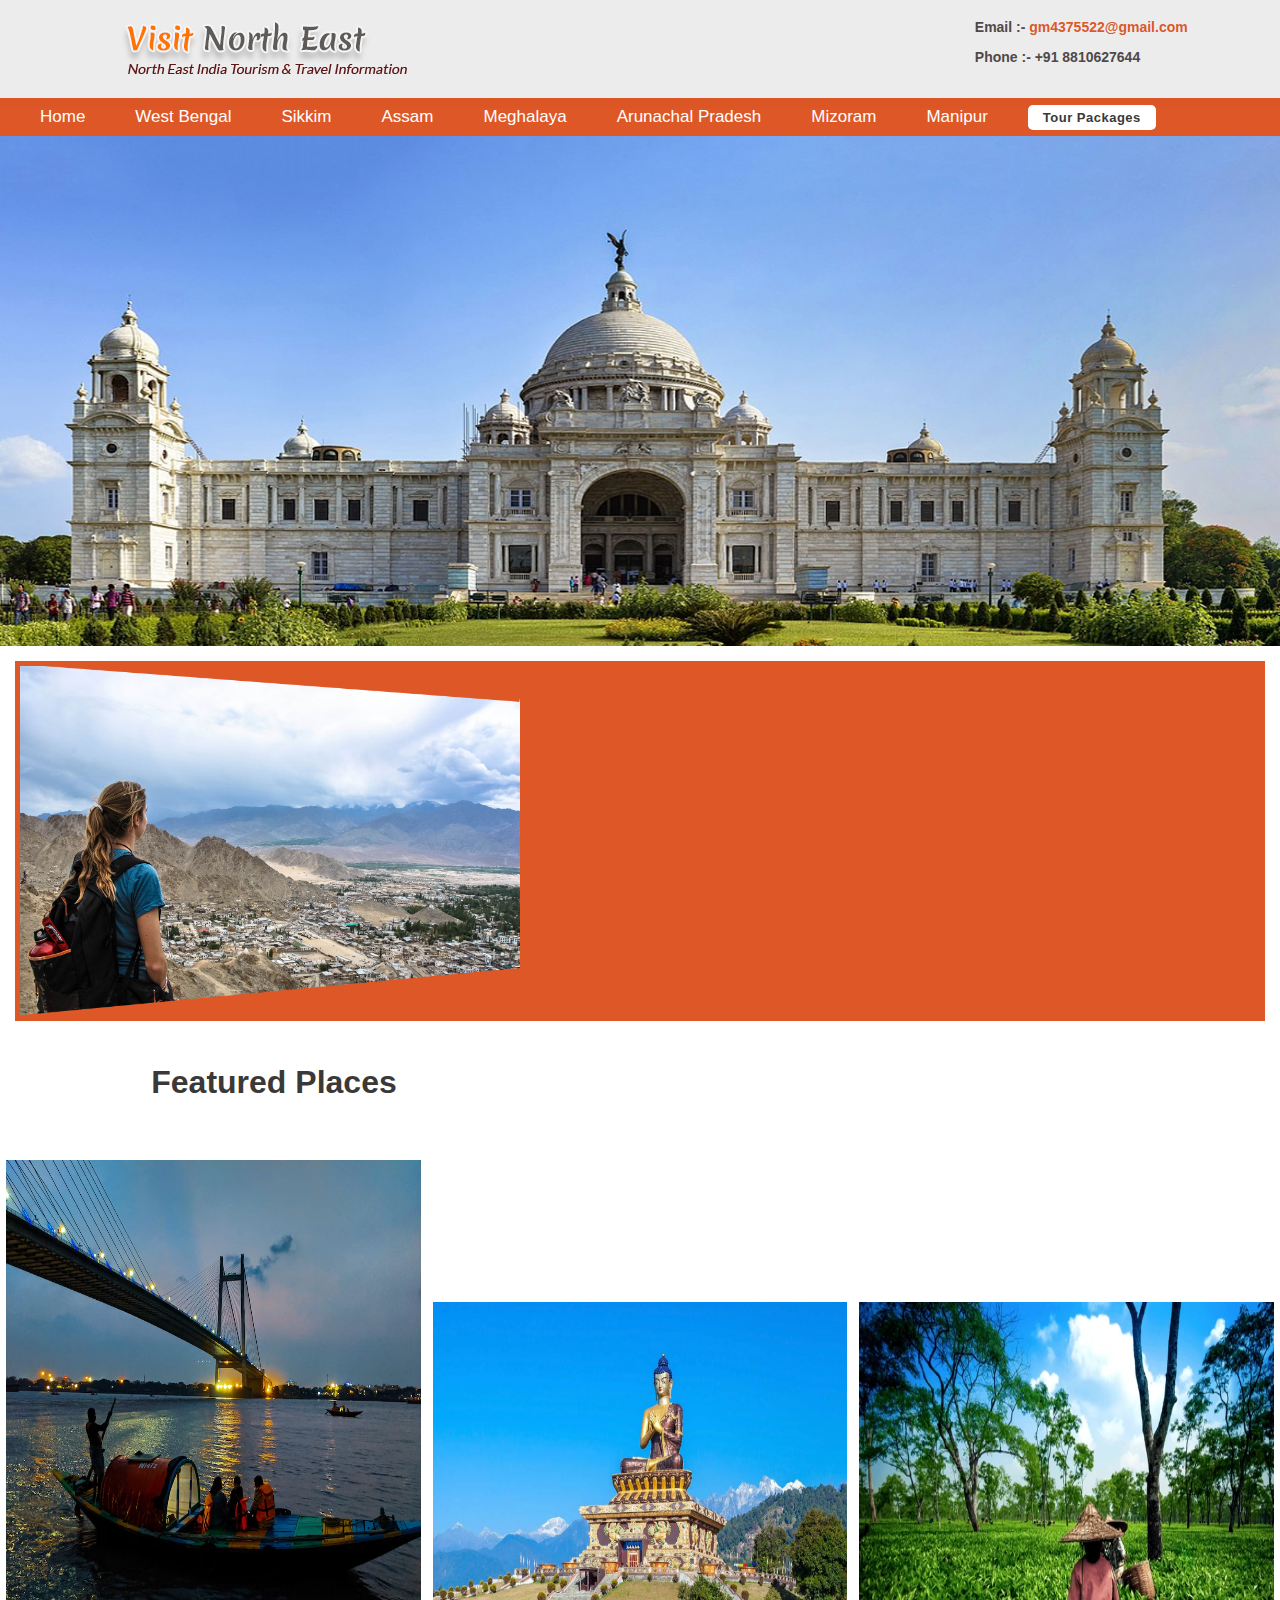
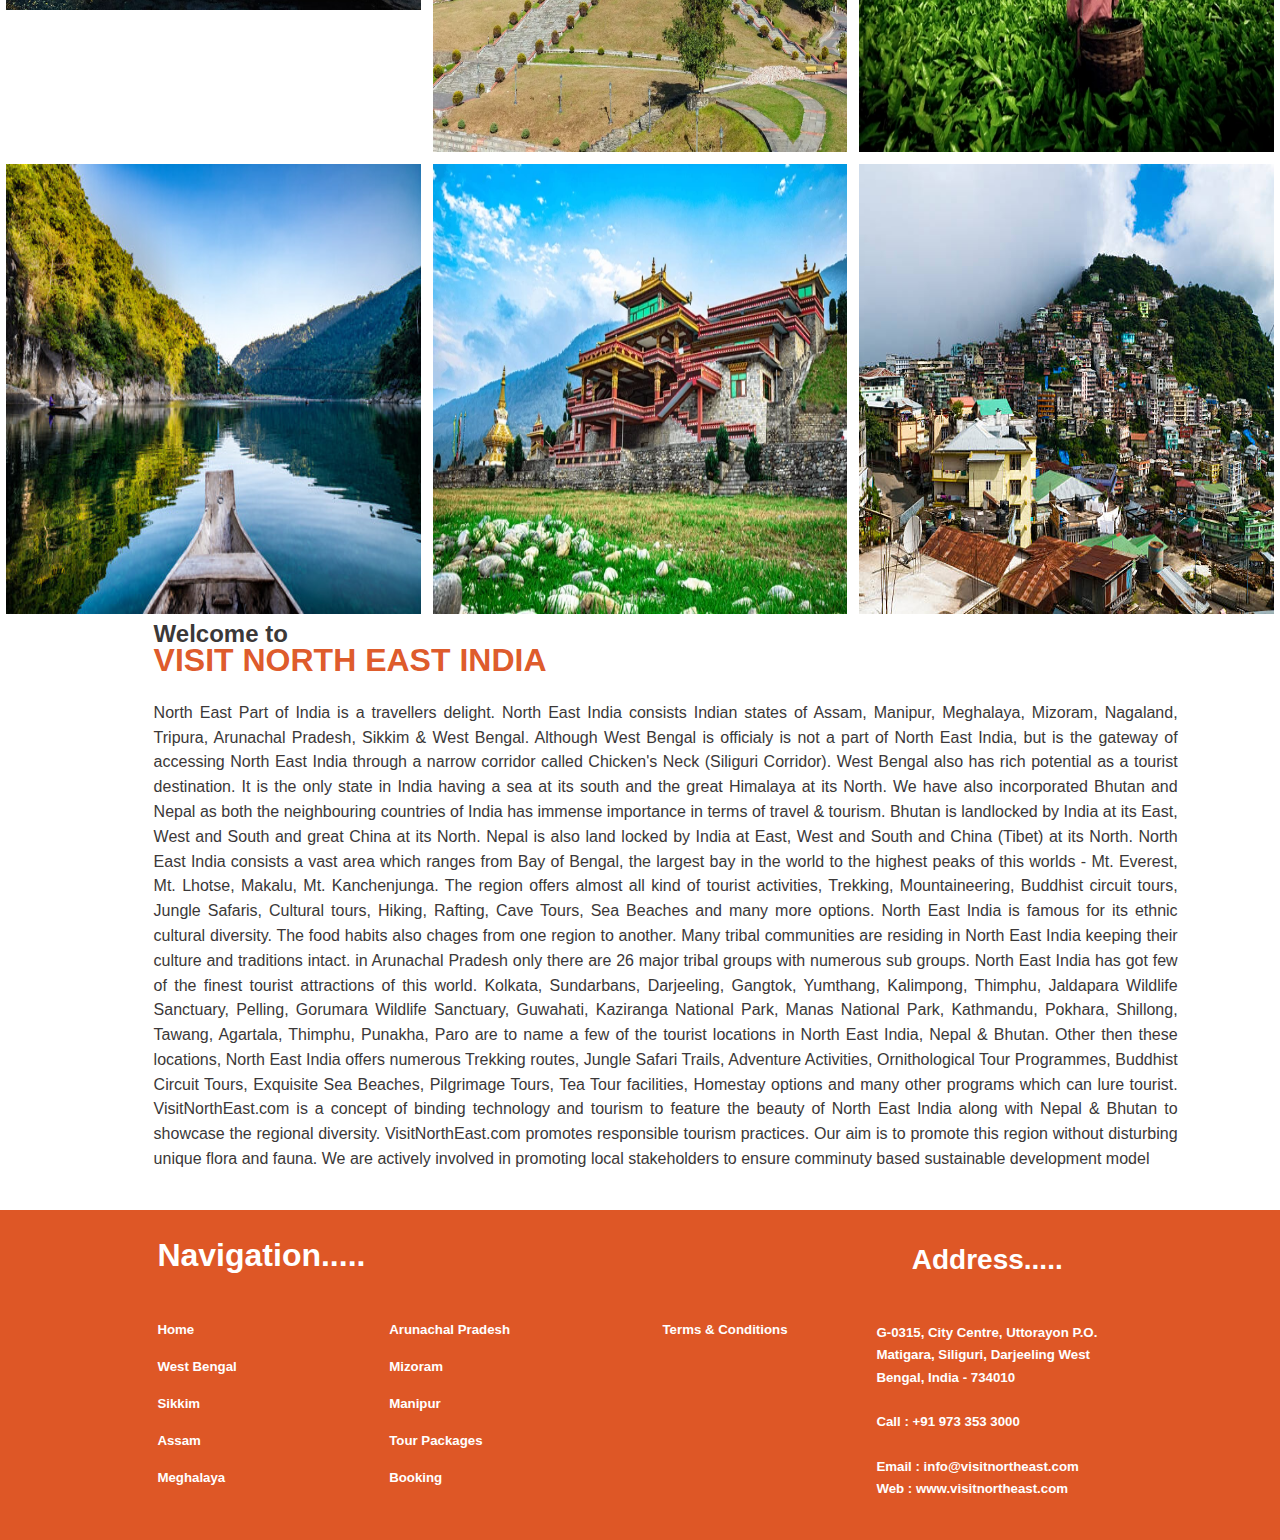
<file: index.html>
﻿<html>
<head>
        <title>North East Tourism India | Book North Tourism Packages With... </title>
        <link rel="stylesheet" type="text/css" href="northan.css">
</head>
<body>
<div style="background-color:rgb(236, 236, 236); padding:20px";>
<div>
  <img src="visit-north-east.png" style="margin-left: 100px;">
  <div class="email">
  <h4>Email :- <a href="email">gm4375522@gmail.com</a></h4>
  <h5>Phone :- +91 8810627644</h5> 
  </div>
</div>
</div>
<style>
body {
  margin: 0;
  padding: 0;
  font-family: Arial, Helvetica, sans-serif;
  text-decoration: none;
  box-sizing: border-box;
  list-style: none;
}

.email h4 a{
  color: rgba(217, 62, 6, 0.869);
}

.topnav {
  overflow: hidden;
  width: 100%;
  background: rgba(217, 62, 6, 0.869);
  margin-top: -10px;
}

.topnav a {
  float: left;
  color: #f2f2f2;
  text-align: center;
  text-decoration: none;
  font-size: 17px;
  margin-left: 30px;
  padding: 9px 10px;
}

.topnav a.active {
  color: #fff;
  cursor: pointer;
  text-decoration: none;
}
</style>
</head>
<body>
<div class="topnav">
  <a class="active" href="index.html">Home</a>
  <a href="westbengal.html">West Bengal</a>
  <a href="sikkim.html">Sikkim</a>
  <a href="Assam.html">Assam</a>
  <a href="Meghalaya.html">Meghalaya</a>
  <a href="Arunachalpradesh.html">Arunachal Pradesh</a>
  <a href="Mizoram.html">Mizoram</a>
  <a href="Manipur.html">Manipur</a>
  <a href="Tourpackages.html" class="tourpackages">Tour Packages</a>
</div>
</div>

<div>
<div class="w3-content w3-section" style="max-width:100%">
  <img class="mySlides" src="west_bengal.jpg" style="width:100%; height: 510px;">
  <img class="mySlides" src="bn-4.jpg" style="width:100%; height: 510px;">
  <img class="mySlides" src="Kaziranga.jpg" style="width:100%; height:510px;">
  <img class="mySlides" src="Nohkalikai-Falls-Meghalaya.jpg" style="width:100%; height:510px;">
  <img class="mySlides" src="bn-3.jpg" style="width:100%; height:510px;">
  <img class="mySlides" src="MIZORAM.jpg" style="width:100%; height:510px;">
  <img class="mySlides" src="1609593231_dsc0275.jpg.webp" style="width:100%; height:510px;">
  
</div>

<script>
var myIndex = 0;
carousel();

function carousel() {
  var i;
  var x = document.getElementsByClassName("mySlides");
  for (i = 0; i < x.length; i++) {
    x[i].style.display = "none";  
  }
  myIndex++;
  if (myIndex > x.length) {myIndex = 1}    
  x[myIndex-1].style.display = "block";  
  setTimeout(carousel, 2000); // Change image every 2 seconds
}
</script>

</div>

<div style="border:1px; margin: 15px 15px; background-color: rgba(217, 62, 6, 0.869);
	background-position: center;
	background-size:cover;font-size:17px; color:rgb(16, 16, 16); padding:5px";>

<img src="aboutpic.png" width="500" height="350" controls loop>   
</video>
<aside style="font-size:20px;text-align:justify;font-family:'Brush Script', cursive; margin-top: 10px; color: #fff;float:right;width:60%;padding-left:10px;">
<p>Obsessed with the idea of providing a world class travel experience, 
  we were the first ones to introduce Mountain Bike Trips from Leh to Spiti Valley in Manali, 
  Himachal Pradesh, enrooting through the Himalayas. We also organized Jeep trip on the 
  Leh-Manali route when the first circle of tourists were permitted to visit. 
  As explorers of innovative holiday ideas, we at Explore Himalayas thrive to offer a 
  real experience for tourists thronging from different parts of the world. 
  From Trekking on snow-capped mountains of Himalayas, to getting a glimpse of nature’s 
  creations through Wildlife Photography Tours, we believe in helping you 
  create memoirs that last a lifetime by experiencing our breath-taking 
  activities like Cultural tours, Camping, River Rafting, Mountain biking, 
  Motorcycle tours and Meditation tours. </p>
</aside>
</div>
</div>

</div>
</div>

<style>
a:link {
  color: #fff;
  background-color: transparent;
  text-decoration: none;
  list-style: none;
}
a:visited {
  color: #fff;
  text-decoration: none;
}


</style>



<div>
  <!-- Header -->
  <div class="header">
    <h1>Featured Places</h1>
  </div>
  
  <!-- Photo Grid -->
  <div class="container">
    <img src="photo-1571679654681-ba01b9e1e117.avif" alt="Avatar" class="image" style="width:100%">
    <div class="overlay">
      <div class="text">West Bengal</div>
    </div>
  </div>
  <div class="container">
    <img src="Sikkim.webp" alt="Avatar" class="image" style="width:100%">
    <div class="overlay">
      <div class="text">Sikkim</div>
    </div>
  </div>
  <div class="container">
    <img src="assam-tea-garden-grown-lowland-600nw-1250472067.webp" alt="Avatar" class="image" style="width:100%">
    <div class="overlay">
      <div class="text">Assam</div>
    </div>
  </div>
</div>
<div class="container">
  <img src="360_F_432184158_lna3LLJcDCZvtfyCSv6lB6d7eVTls2yT.jpg" alt="Avatar" class="image" style="width:100%">
  <div class="overlay">
    <div class="text">Meghalaya</div>
  </div>
</div>
</div>
<div class="container">
  <img src="beautiful-buddhist-monastery-architecture-design-600nw-2008446959.webp" alt="Avatar" class="image" style="width:100%">
  <div class="overlay">
    <div class="text">Arunachal Pradesh</div>
  </div>
</div>
</div>
<div class="container">
  <img src="istockphoto-174867262-612x612.jpg" alt="Avatar" class="image" style="width:100%">
  <div class="overlay">
    <div class="text">Mizoram</div>
  </div>
</div>
</div>
  


  <!-- Photo Grid -->
  
<br>
  <div>
    <div class="welcomevisitnorth">
      <h2>Welcome to</h2>
      <h1>VISIT NORTH EAST INDIA</h1>
    

    <p class="paranortheastpart">North East Part of India is a travellers delight. North East India consists Indian states of Assam, Manipur, Meghalaya, Mizoram, Nagaland, Tripura, Arunachal Pradesh, Sikkim & West Bengal.

      Although West Bengal is officialy is not a part of North East India, but is the gateway of accessing North East India through a narrow corridor called Chicken's Neck (Siliguri Corridor). West Bengal also has rich potential as a tourist destination. It is the only state in India having a sea at its south and the great Himalaya at its North.
      
      We have also incorporated Bhutan and Nepal as both the neighbouring countries of India has immense importance in terms of travel & tourism. Bhutan is landlocked by India at its East, West and South and great China at its North. Nepal is also land locked by India at East, West and South and China (Tibet) at its North.
      
      North East India consists a vast area which ranges from Bay of Bengal, the largest bay in the world to the highest peaks of this worlds - Mt. Everest, Mt. Lhotse, Makalu, Mt. Kanchenjunga.
      
      The region offers almost all kind of tourist activities, Trekking, Mountaineering, Buddhist circuit tours, Jungle Safaris, Cultural tours, Hiking, Rafting, Cave Tours, Sea Beaches and many more options.
      
      North East India is famous for its ethnic cultural diversity. The food habits also chages from one region to another. Many tribal communities are residing in North East India keeping their culture and traditions intact. in Arunachal Pradesh only there are 26 major tribal groups with numerous sub groups.
      
      North East India has got few of the finest tourist attractions of this world. Kolkata, Sundarbans, Darjeeling, Gangtok, Yumthang, Kalimpong, Thimphu, Jaldapara Wildlife Sanctuary, Pelling, Gorumara Wildlife Sanctuary, Guwahati, Kaziranga National Park, Manas National Park, Kathmandu, Pokhara, Shillong, Tawang, Agartala, Thimphu, Punakha, Paro are to name a few of the tourist locations in North East India, Nepal & Bhutan.
      
      Other then these locations, North East India offers numerous Trekking routes, Jungle Safari Trails, Adventure Activities, Ornithological Tour Programmes, Buddhist Circuit Tours, Exquisite Sea Beaches, Pilgrimage Tours, Tea Tour facilities, Homestay options and many other programs which can lure tourist.
      
      VisitNorthEast.com is a concept of binding technology and tourism to feature the beauty of North East India along with Nepal & Bhutan to showcase the regional diversity. VisitNorthEast.com promotes responsible tourism practices. Our aim is to promote this region without disturbing unique flora and fauna. We are actively involved in promoting local stakeholders to ensure comminuty based sustainable development model</p>

    </div>

    <div>
      <div class="footer">
        <h1>Navigation.....</h1>
        <h2>Address.....</h2>
        <div class="col-container">
      <div class="col">
        <h5><a href="Home.html">Home</a></h5>
        <h5><a href="westbengal.html">West Bengal</a></h5>
        <h5><a href="sikkim.html">Sikkim</a></h5>
        <h5><a href="Assam.html">Assam</a></h5>
        <h5><a href="Meghalaya.html">Meghalaya</a></h5>
      </div>
      <div class="col">
        <h5><a href="Arunachalpradesh.html">Arunachal Pradesh</a></h5>
        <h5><a href="Mizoram.html">Mizoram</a></h5>
        <h5><a href="Manipur.html">Manipur</a></h5>
        <h5><a href="Tourpackages.html">Tour Packages</a></h5>
        <h5><a href="#">Booking</a></h5>

      </div>
      <div class="col">
        <h5><a href="#">Terms & Conditions</a></h5>
      </div>

      <div class="col-1">
        <h5>G-0315, City Centre, Uttorayon
          P.O. Matigara, Siliguri, Darjeeling
          West Bengal, India - 734010</h5>
          <div class="col-2">
          <h5>Call : +91 973 353 3000</h5>
        </div>
        <div class="col-3">
        <h5>Email : info@visitnortheast.com
          Web : www.visitnortheast.com</h5>
    </div>
  </div>

  
  
</body>
</html>
</file>
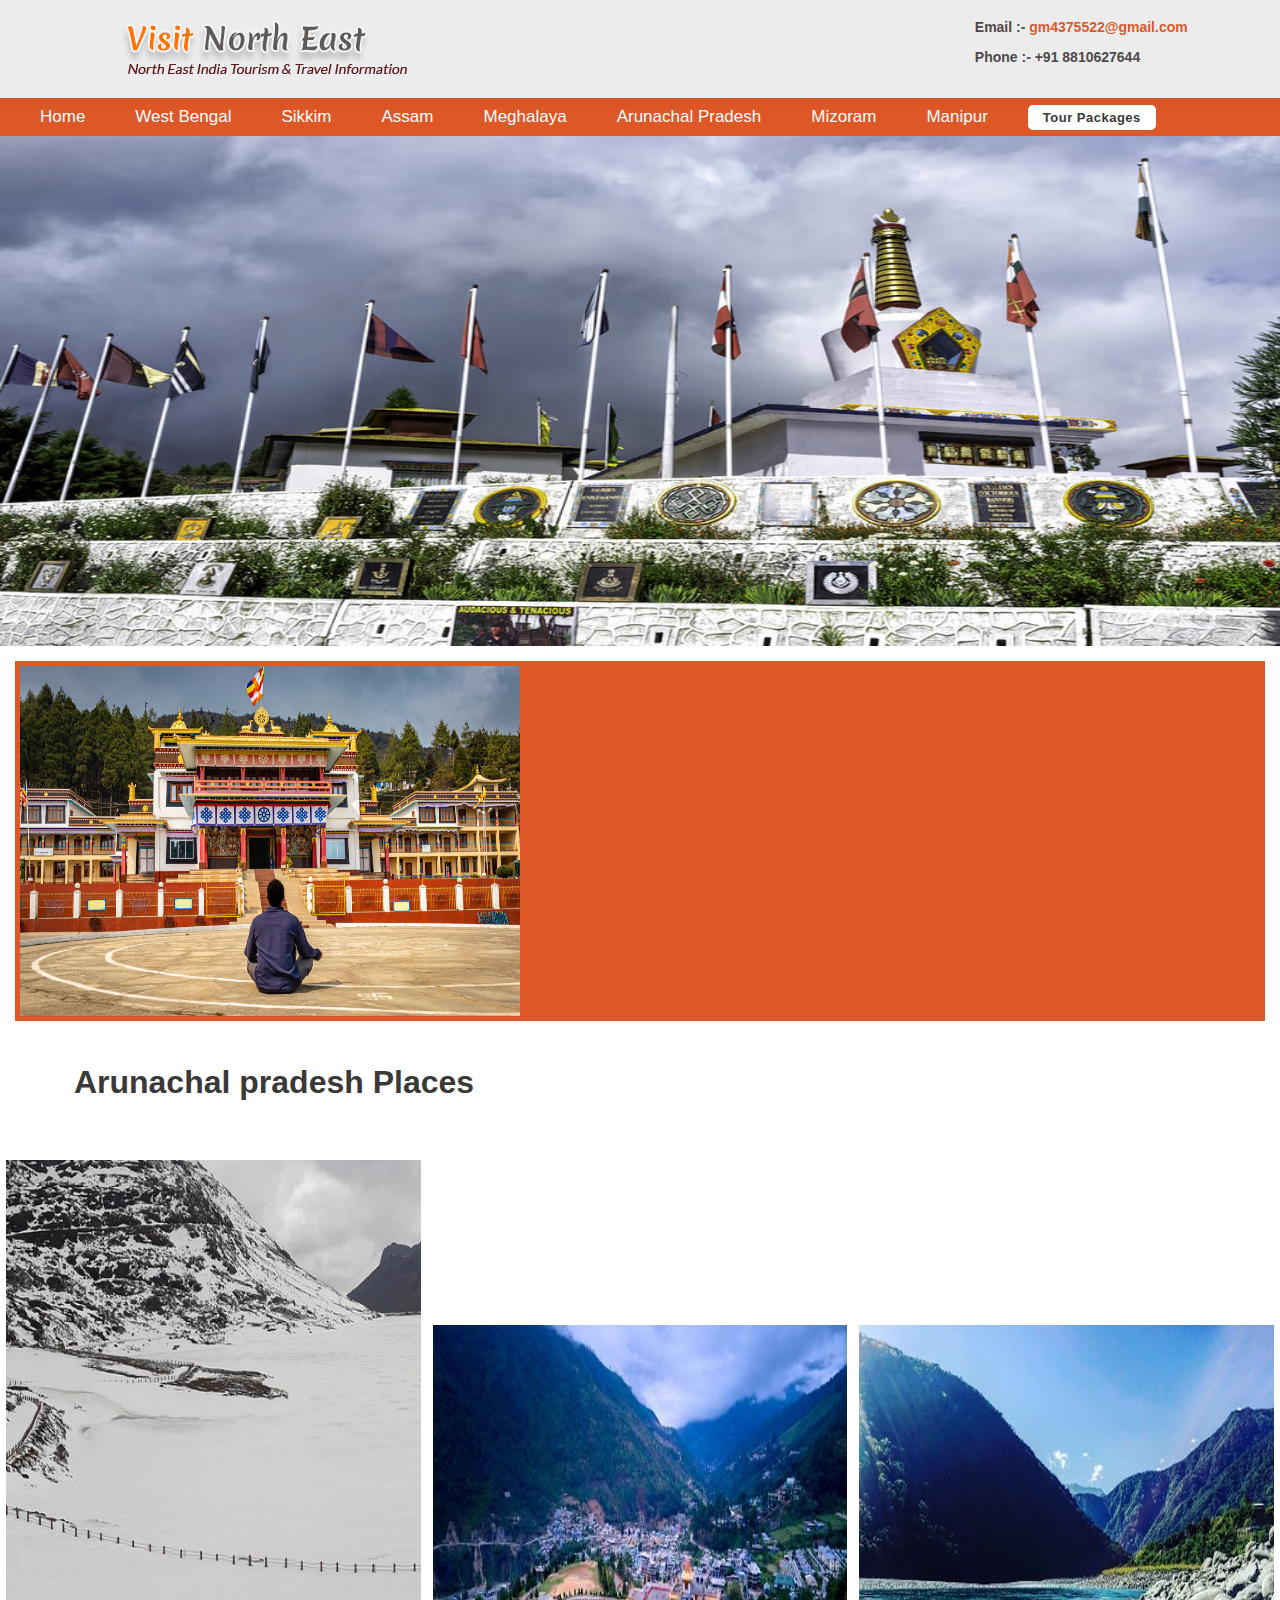
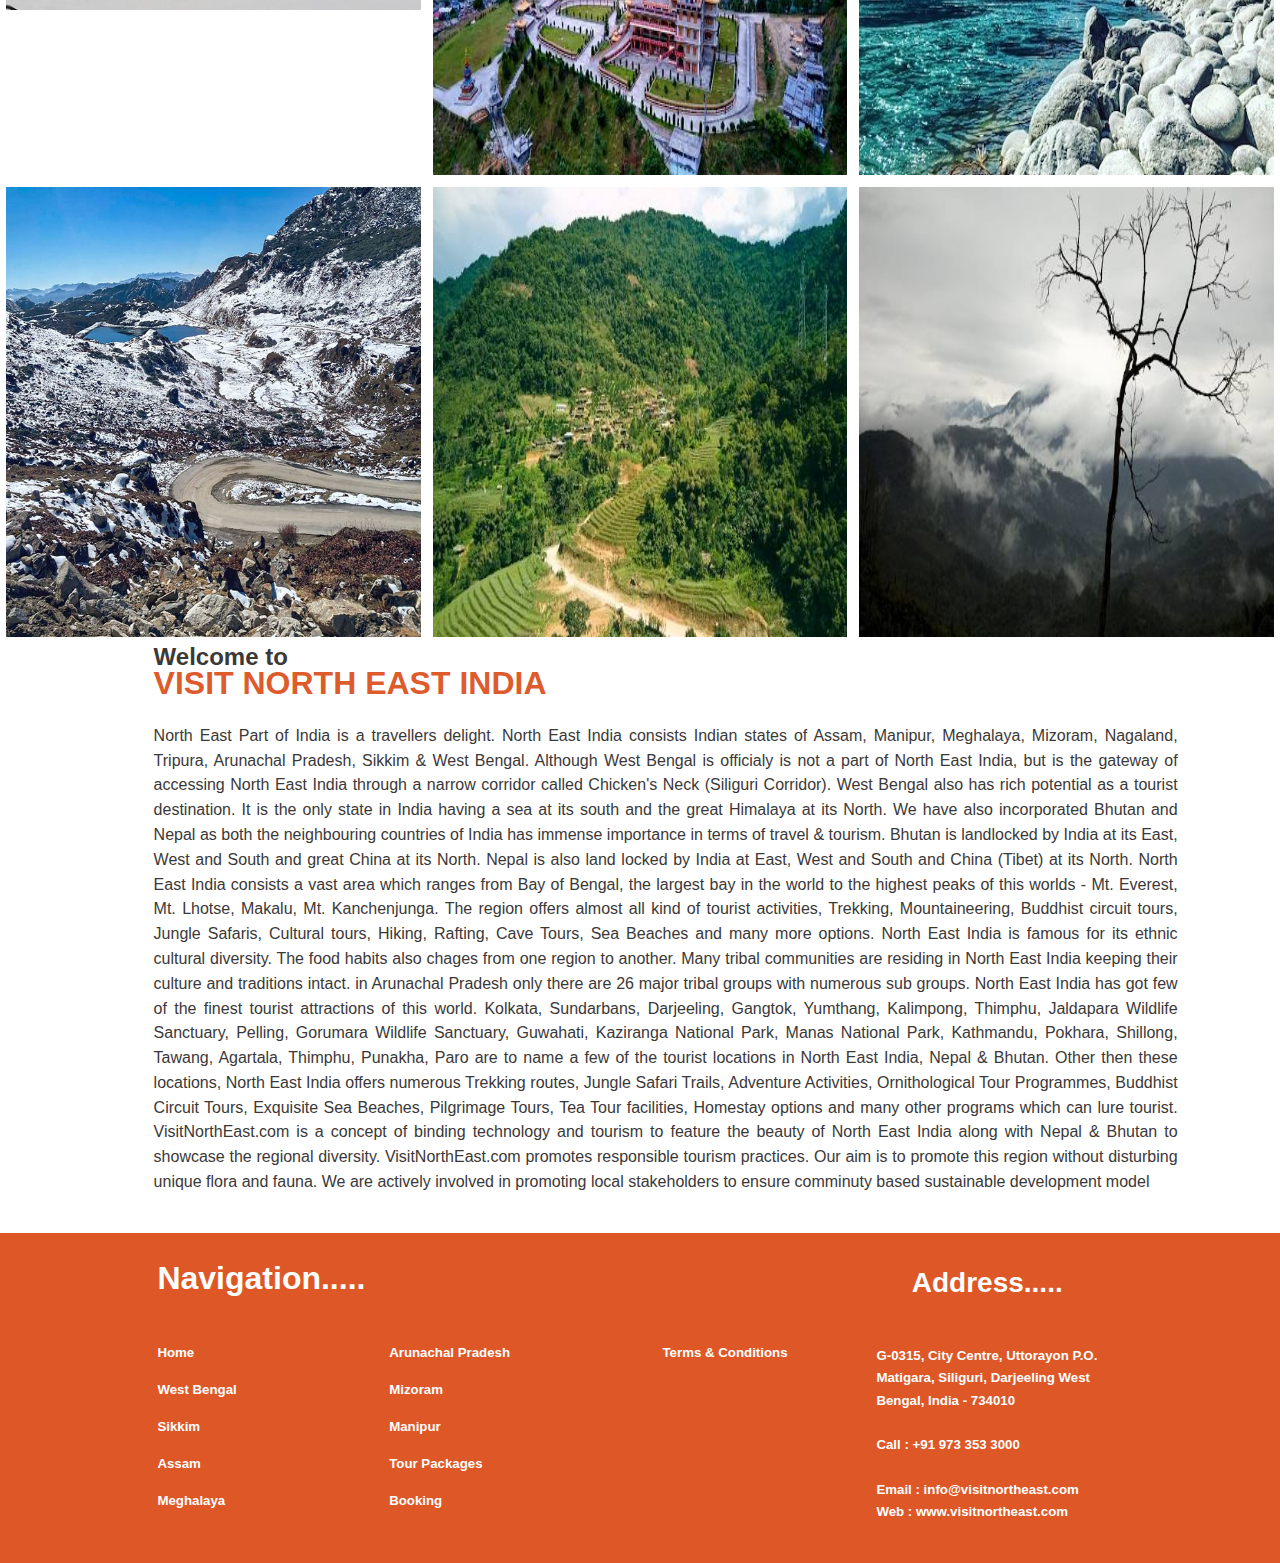
<file: Arunachalpradesh.html>
<html>
<head>
        <title>North East Tourism India | Book North Tourism Packages With... </title>
        <link rel="stylesheet" type="text/css" href="Arunachalpradesh.css">
</head>
<body>
<div style="background-color:rgb(236, 236, 236); padding:20px";>
<div>
  <img src="visit-north-east.png" style="margin-left: 100px;">
  <div class="email">
  <h4>Email :- <a href="email">gm4375522@gmail.com</a></h4>
  <h5>Phone :- +91 8810627644</h5> 
  </div>
</div>
</div>
<style>
body {
  margin: 0;
  padding: 0;
  font-family: Arial, Helvetica, sans-serif;
  text-decoration: none;
  box-sizing: border-box;
  list-style: none;
}

.email h4 a{
  color: rgba(217, 62, 6, 0.869);
}

.topnav {
  overflow: hidden;
  width: 100%;
  background: rgba(217, 62, 6, 0.869);
  margin-top: -10px;
}

.topnav a {
  float: left;
  color: #f2f2f2;
  text-align: center;
  text-decoration: none;
  font-size: 17px;
  margin-left: 30px;
  padding: 9px 10px;
}

.topnav a.active {
  color: #fff;
  cursor: pointer;
  text-decoration: none;
}
</style>
</head>
<body>
<div class="topnav">
  <a class="active" href="Home.html">Home</a>
  <a href="westbengal.html">West Bengal</a>
  <a href="sikkim.html">Sikkim</a>
  <a href="Assam.html">Assam</a>
  <a href="Meghalaya.html">Meghalaya</a>
  <a href="Arunachalpradesh.html">Arunachal Pradesh</a>
  <a href="Mizoram.html">Mizoram</a>
  <a href="Manipur.html">Manipur</a>
  <a href="Tourpackages.html" class="tourpackages">Tour Packages</a>
</div>
</div>

<div>
<div class="w3-content w3-section" style="max-width:100%">
  <img class="mySlides" src="mj4tkkdkiezqe7icy458oxa9ar1k_1539066600_shutterstock_124669837.avif" style="width:100%; height: 510px;">
  <img class="mySlides" src="bn-3.jpg" style="width:100%; height: 510px;">
  <img class="mySlides" src="9yw0hiem9udy1wmigu3g8aurri41_1539066599_penga.avif" style="width:100%; height:510px;">
  <img class="mySlides" src="db2xqj8rb0d61l3fqvv8j424othi_shutterstock_1424320973.avif" style="width:100%; height:510px;">
  <img class="mySlides" src="zf3nmzlz7umestr65e4qbe556u1o_madhuri lake.avif" style="width:100%; height:510px;">
  
</div>

<script>
var myIndex = 0;
carousel();

function carousel() {
  var i;
  var x = document.getElementsByClassName("mySlides");
  for (i = 0; i < x.length; i++) {
    x[i].style.display = "none";  
  }
  myIndex++;
  if (myIndex > x.length) {myIndex = 1}    
  x[myIndex-1].style.display = "block";  
  setTimeout(carousel, 2000); // Change image every 2 seconds
}
</script>

</div>

<div style="border:1px; margin: 15px 15px; background-color: rgba(217, 62, 6, 0.869);
	background-position: center;
	background-size:cover;font-size:17px; color:rgb(16, 16, 16); padding:5px";>

<img src="daxcsc29oef5st432ult73xjiam9_shutterstock_2005362326.avif" width="500" height="350" controls loop>   
</video>
<aside style="font-size:20px;text-align:justify;font-family:'Brush Script', cursive; margin-top: 10px; color: #fff;float:right;width:60%;padding-left:10px;">
<p>Arunachal Pradesh has a population of 1,383,727 and an area of 83,743 square 
    kilometres (32,333 sq mi). With only 17 inhabitants per square kilometre, 
    it is the least densely populated state of India. It is an ethnically 
    diverse state, with predominantly Monpa people in the west, Tani people 
    in the centre, Mishmi and Tai people in the east, and Naga people in the 
    southeast of the state. About 26 major tribes and 100 sub-tribes live in 
    the state,[citation needed] including Nocte, Adi, Nyshi, Singpho, Galo,
     Tagin, Apatani. The Mishmi tribe has three sub-tribes, namely Idu-Mishmi, 
     Digaru-Mishmi and Miju-Mishmi.Northwestern parts of this area came under
      the control of the Monpa kingdom of Monyul under Tibet which flourished 
      between 500 BCE and 600 CE. The Monpa and Sherdukpen keep historical 
      records of the existence of local chiefdoms in the northwest as well.  </p>
</aside>
</div>
</div>

</div>
</div>

<style>
a:link {
  color: #fff;
  background-color: transparent;
  text-decoration: none;
  list-style: none;
}
a:visited {
  color: #fff;
  text-decoration: none;
}


</style>



<div>
  <!-- Header -->
  <div class="header">
    <h1>Arunachal pradesh Places</h1>
  </div>
  
  <!-- Photo Grid -->
  <div class="container">
    <img src="20190404-123750-largejpg.jpg" alt="Avatar" class="image" style="width:100%">
    <div class="overlay">
      <div class="text">Sela Pass
        </div>
    </div>
  </div>
  <div class="container">
    <img src="licensed-image (2).jpg" alt="Avatar" class="image" style="width:100%">
    <div class="overlay">
      <div class="text">Dirang H.Q.</div>
    </div>
  </div>
  <div class="container">
    <img src="The-natural-beauty-of-Tezu.-.jpg" alt="Avatar" class="image" style="width:100%">
    <div class="overlay">
      <div class="text">Tezu</div>
    </div>
  </div>
</div>
<div class="container">
  <img src="18bumla2.jpg" alt="Avatar" class="image" style="width:100%">
  <div class="overlay">
    <div class="text">Bumla pas</div>
  </div>
</div>
</div>
<div class="container">
  <img src="licensed-image (3).jpg" alt="Avatar" class="image" style="width:100%">
  <div class="overlay">
    <div class="text">Changlang</div>
  </div>
</div>
</div>
<div class="container">
  <img src="download (10).jpg" alt="Avatar" class="image" style="width:100%">
  <div class="overlay">
    <div class="text">Daporijo</div>
  </div>
</div>
</div>
  


  <!-- Photo Grid -->
  
<br>
  <div>
    <div class="welcomevisitnorth">
      <h2>Welcome to</h2>
      <h1>VISIT NORTH EAST INDIA</h1>
    

    <p class="paranortheastpart">North East Part of India is a travellers delight. North East India consists Indian states of Assam, Manipur, Meghalaya, Mizoram, Nagaland, Tripura, Arunachal Pradesh, Sikkim & West Bengal.

      Although West Bengal is officialy is not a part of North East India, but is the gateway of accessing North East India through a narrow corridor called Chicken's Neck (Siliguri Corridor). West Bengal also has rich potential as a tourist destination. It is the only state in India having a sea at its south and the great Himalaya at its North.
      
      We have also incorporated Bhutan and Nepal as both the neighbouring countries of India has immense importance in terms of travel & tourism. Bhutan is landlocked by India at its East, West and South and great China at its North. Nepal is also land locked by India at East, West and South and China (Tibet) at its North.
      
      North East India consists a vast area which ranges from Bay of Bengal, the largest bay in the world to the highest peaks of this worlds - Mt. Everest, Mt. Lhotse, Makalu, Mt. Kanchenjunga.
      
      The region offers almost all kind of tourist activities, Trekking, Mountaineering, Buddhist circuit tours, Jungle Safaris, Cultural tours, Hiking, Rafting, Cave Tours, Sea Beaches and many more options.
      
      North East India is famous for its ethnic cultural diversity. The food habits also chages from one region to another. Many tribal communities are residing in North East India keeping their culture and traditions intact. in Arunachal Pradesh only there are 26 major tribal groups with numerous sub groups.
      
      North East India has got few of the finest tourist attractions of this world. Kolkata, Sundarbans, Darjeeling, Gangtok, Yumthang, Kalimpong, Thimphu, Jaldapara Wildlife Sanctuary, Pelling, Gorumara Wildlife Sanctuary, Guwahati, Kaziranga National Park, Manas National Park, Kathmandu, Pokhara, Shillong, Tawang, Agartala, Thimphu, Punakha, Paro are to name a few of the tourist locations in North East India, Nepal & Bhutan.
      
      Other then these locations, North East India offers numerous Trekking routes, Jungle Safari Trails, Adventure Activities, Ornithological Tour Programmes, Buddhist Circuit Tours, Exquisite Sea Beaches, Pilgrimage Tours, Tea Tour facilities, Homestay options and many other programs which can lure tourist.
      
      VisitNorthEast.com is a concept of binding technology and tourism to feature the beauty of North East India along with Nepal & Bhutan to showcase the regional diversity. VisitNorthEast.com promotes responsible tourism practices. Our aim is to promote this region without disturbing unique flora and fauna. We are actively involved in promoting local stakeholders to ensure comminuty based sustainable development model</p>

    </div>

    <div>
      <div class="footer">
        <h1>Navigation.....</h1>
        <h2>Address.....</h2>
        <div class="col-container">
      <div class="col">
        <h5><a href="Home.html">Home</a></h5>
        <h5><a href="westbengal.html">West Bengal</a></h5>
        <h5><a href="sikkim.html">Sikkim</a></h5>
        <h5><a href="Assam.html">Assam</a></h5>
        <h5><a href="Meghalaya.html">Meghalaya</a></h5>
      </div>
      <div class="col">
        <h5><a href="Arunachalpradesh.html">Arunachal Pradesh</a></h5>
        <h5><a href="Mizoram.html">Mizoram</a></h5>
        <h5><a href="Manipur.html">Manipur</a></h5>
        <h5><a href="Tourpackages.html">Tour Packages</a></h5>
        <h5><a href="#">Booking</a></h5>

      </div>
      <div class="col">
        <h5><a href="#">Terms & Conditions</a></h5>
      </div>

      <div class="col-1">
        <h5>G-0315, City Centre, Uttorayon
          P.O. Matigara, Siliguri, Darjeeling
          West Bengal, India - 734010</h5>
          <div class="col-2">
          <h5>Call : +91 973 353 3000</h5>
        </div>
        <div class="col-3">
        <h5>Email : info@visitnortheast.com
          Web : www.visitnortheast.com</h5>
    </div>
  </div>

  
  
</body>
</html>
</file>
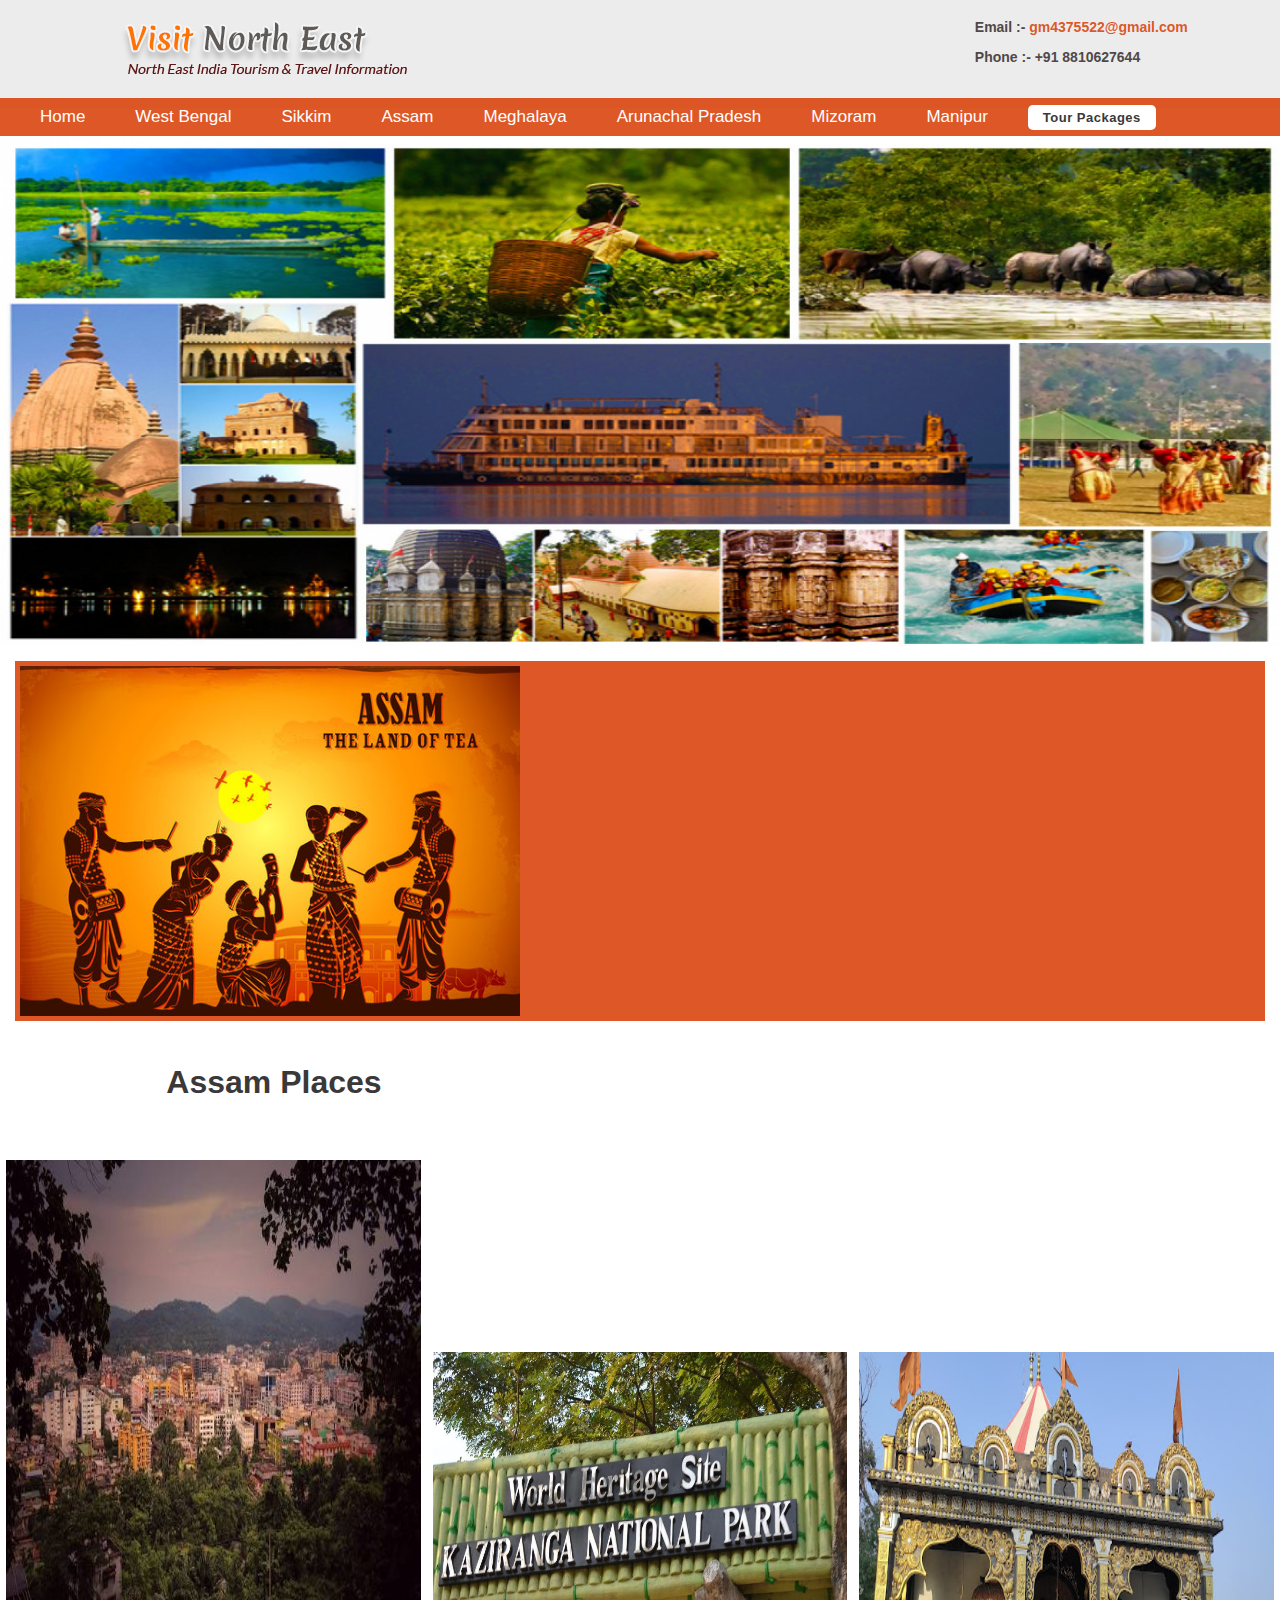
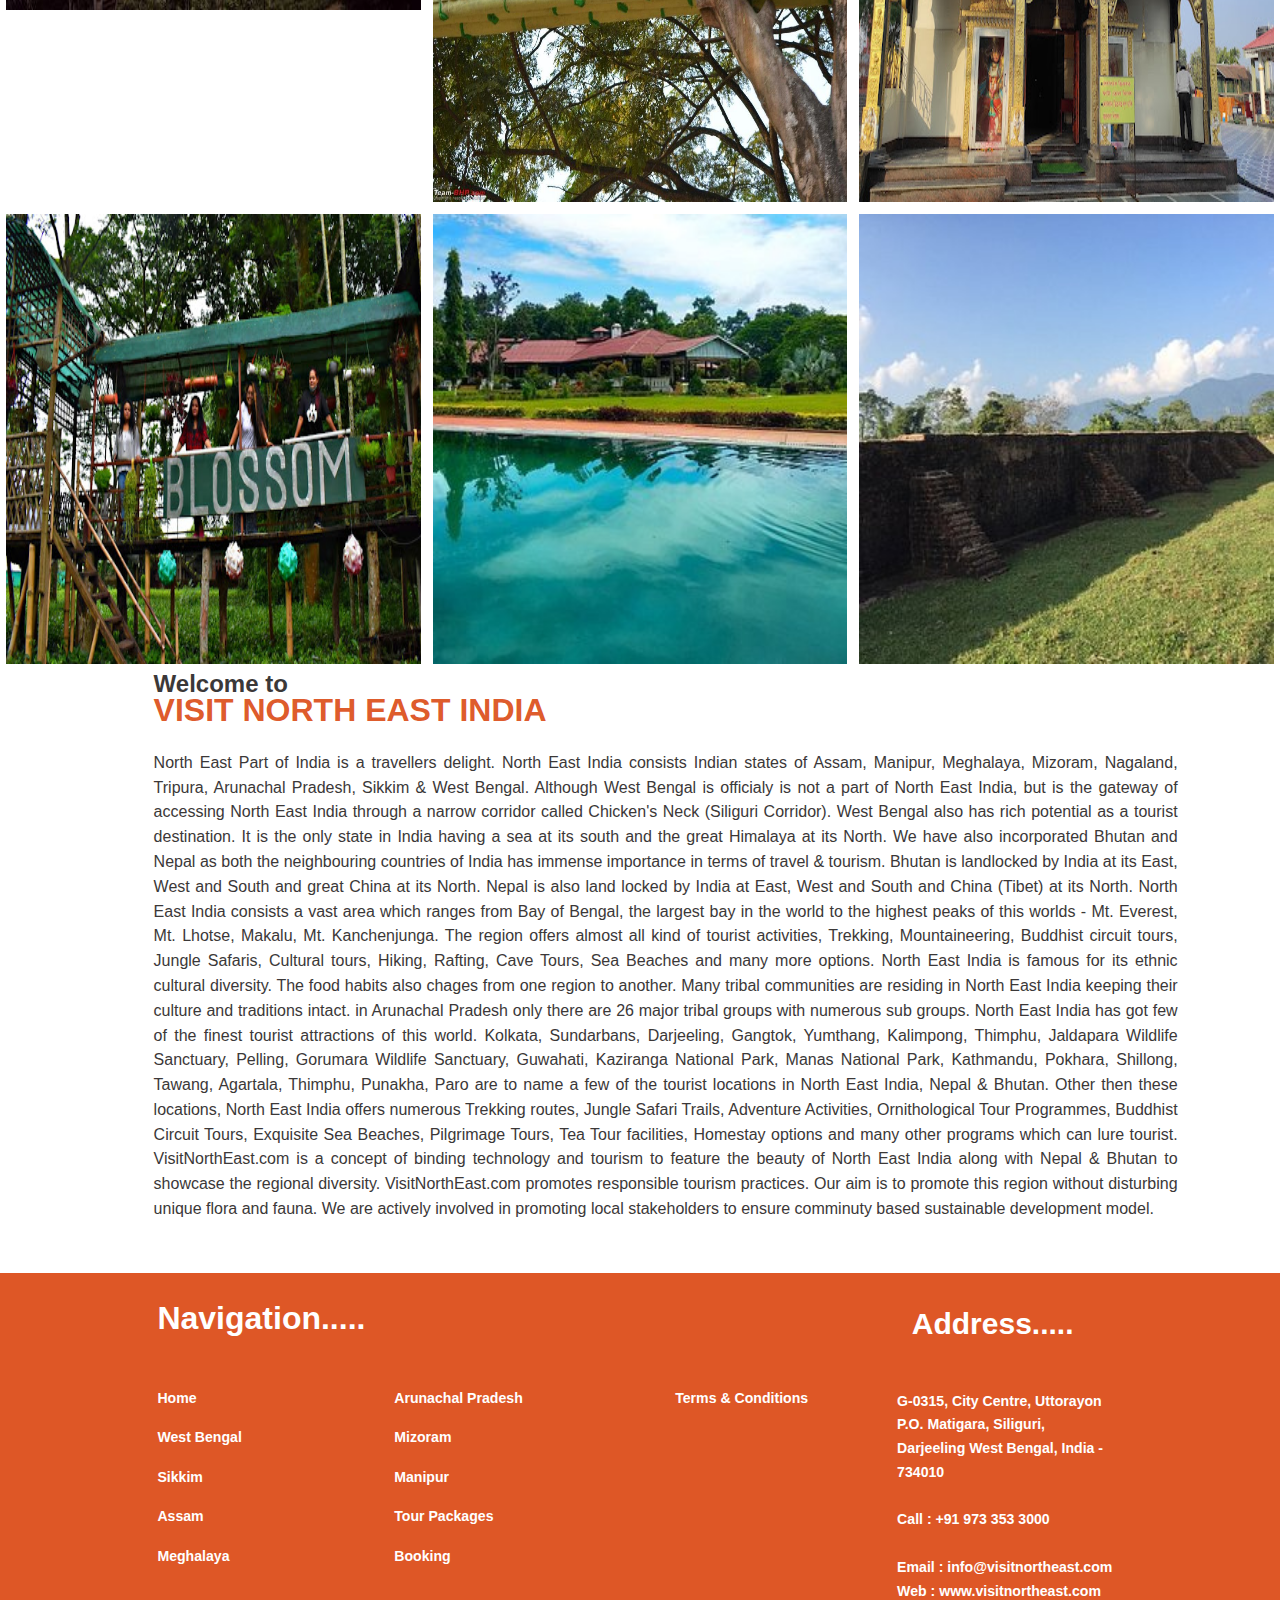
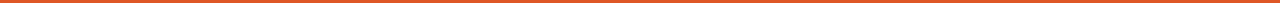
<file: Assam.html>
<html>
<head>
        <title>North East Tourism India | Book North Tourism Packages With... </title>
        <link rel="stylesheet" type="text/css" href="Assam.css">
</head>
<body>
<div style="background-color:rgb(236, 236, 236); padding:20px";>
<div>
  <img src="visit-north-east.png" style="margin-left: 100px;">
  <div class="email">
  <h4>Email :- <a href="email">gm4375522@gmail.com</a></h4>
  <h5>Phone :- +91 8810627644</h5> 
  </div>
</div>
</div>
<style>
body {
  margin: 0;
  padding: 0;
  font-family: Arial, Helvetica, sans-serif;
  text-decoration: none;
  box-sizing: border-box;
  list-style: none;
}

.email h4 a{
  color: rgba(217, 62, 6, 0.869);
}

.topnav {
  overflow: hidden;
  width: 100%;
  background: rgba(217, 62, 6, 0.869);
  margin-top: -10px;
}

.topnav a {
  float: left;
  color: #f2f2f2;
  text-align: center;
  text-decoration: none;
  font-size: 17px;
  margin-left: 30px;
  padding: 9px 10px;
}

.topnav a.active {
  color: #fff;
  cursor: pointer;
  text-decoration: none;
}
</style>
</head>
<body>
<div class="topnav">
  <a class="active" href="Home.html">Home</a>
  <a href="westbengal.html">West Bengal</a>
  <a href="sikkim.html">Sikkim</a>
  <a href="Assam.html">Assam</a>
  <a href="Meghalaya.html">Meghalaya</a>
  <a href="Arunachalpradesh.html">Arunachal Pradesh</a>
  <a href="Mizoram.html">Mizoram</a>
  <a href="Manipur.html">Manipur</a>
  <a href="Tourpackages.html" class="tourpackages">Tour Packages</a>
</div>
</div>

<div>
<div class="w3-content w3-section" style="max-width:100%">
  <img class="mySlides" src="5f45e780b3463.jpg" style="width:100%; height:510px;">
  <img class="mySlides" src="2022-09-14.jpg" style="width:100%; height:510px;">
  <img class="mySlides" src="2022-08-29.jpg" style="width:100%; height:510px;">
  <img class="mySlides" src="ASSAM.jpg" style="width:100%; height:510px;">
  <img class="mySlides" src="2022-07-10.jpg" style="width:100%; height:510px;">
  <img class="mySlides" src="assam-tourist-places.webp" style="width:100%; height:510px;">

</div>

<script>
var myIndex = 0;
carousel();
function carousel() {
  var i;
  var x = document.getElementsByClassName("mySlides");
  for (i = 0; i < x.length; i++) {
    x[i].style.display = "none";  
  }
  myIndex++;
  if (myIndex > x.length) {myIndex = 1}    
  x[myIndex-1].style.display = "block";  
  setTimeout(carousel, 2000); // Change image every 2 seconds
}
</script>

</div>


<div style="border:1px; margin: 15px 15px; background-color: rgba(217, 62, 6, 0.869);
	background-position: center;
	background-size:cover;font-size:17px; color:rgb(16, 16, 16); padding:5px";>

<img src="360_F_66665745_5sO2Rt20iztcCEznE4QPJU5wXukPqtCm.jpg" width="500" height="350" controls loop>   
</video>
<aside style="font-size:20px; text-align:justify; line-height: 140%; font-family:'Brush Script', cursive; margin-top: 10px; color: #fff;float:right;width:60%;padding-left:10px;">
<p>The history of Assam is the history of a confluence of people from the east, 
  west, south and the north; the confluence of the Austroasiatic, 
  Tibeto-Burman (Sino-Tibetan), Tai and Indo-Aryan cultures. 
  Although invaded over the centuries, it was never a vassal
   or a colony to an external power until the third Burmese 
   invasion in 1821, and, subsequently, the British ingress 
   into Assam in 1824 during the First Anglo-Burmese War.
   The Assamese history has been derived from multiple sources. 
   The Ahom kingdom of medieval Assam maintained chronicles, 
   called Buranjis, written in the Ahom and the Assamese 
   languages. History of ancient Assam comes from a corpus
    of Kamarupa inscriptions on rock, copper plates, clay; 
    royal grants, etc. that the Kamarupa kings issued during 
    their reign. </p>
</aside>
</div>
</div>
<style>
  a:link {
    color: #fff;
    background-color: transparent;
    text-decoration: none;
    list-style: none;
  }
  a:visited {
    color: #fff;
    text-decoration: none;
  }
  
  </style>





</div>
</div>

<!-----images slide ----->

<div>
  <!-- Header -->
  <div class="header">
    <h1>Assam Places</h1>
  </div>

<div class="container">
  <img src="download (8).jpg" alt="Avatar" class="image" style="width:100%">
  <div class="overlay">
    <div class="text">Guwahati
      City in Assam
      </div>
  </div>
</div>

<div class="container">
  <img src="gate.jpg" alt="Avatar" class="image" style="width:100%">
  <div class="overlay">
    <div class="text">Kaziranga National Park </div>
  </div>
</div>
<div class="container">
  <img src="2023-01-29.jpg" alt="Avatar" class="image" style="width:100%">
  <div class="overlay">
    <div class="text">Tezpur
      Town in Assam
      </div>
  </div>
</div>
<div class="container">
  <img src="2022-04-13.jpg" alt="Avatar" class="image" style="width:100%">
  <div class="overlay">
    <div class="text">Dibrugarh
      City in Assam
      </div>
  </div>
</div>
<div class="container">
  <img src="fb-img-1536914251607.jpg" alt="Avatar" class="image" style="width:100%">
  <div class="overlay">
    <div class="text">Jorhat</div>
  </div>
</div>
<div class="container">
  <img src="baradari-or-the-brickwall.jpg" alt="Avatar" class="image" style="width:100%">
  <div class="overlay">
    <div class="text">Silchar</div>
  </div>
</div>
  </div>
</div>


<br>
  <div>
    <div class="welcomevisitnorth">
      <h2>Welcome to</h2>
      <h1>VISIT NORTH EAST INDIA</h1>
    

    <p class="paranortheastpart">North East Part of India is a travellers delight. North East India consists Indian states of Assam, Manipur, Meghalaya, Mizoram, Nagaland, Tripura, Arunachal Pradesh, Sikkim & West Bengal.

      Although West Bengal is officialy is not a part of North East India, but is the gateway of accessing North East India through a narrow corridor called Chicken's Neck (Siliguri Corridor). West Bengal also has rich potential as a tourist destination. It is the only state in India having a sea at its south and the great Himalaya at its North.
      
      We have also incorporated Bhutan and Nepal as both the neighbouring countries of India has immense importance in terms of travel & tourism. Bhutan is landlocked by India at its East, West and South and great China at its North. Nepal is also land locked by India at East, West and South and China (Tibet) at its North.
      
      North East India consists a vast area which ranges from Bay of Bengal, the largest bay in the world to the highest peaks of this worlds - Mt. Everest, Mt. Lhotse, Makalu, Mt. Kanchenjunga.
      
      The region offers almost all kind of tourist activities, Trekking, Mountaineering, Buddhist circuit tours, Jungle Safaris, Cultural tours, Hiking, Rafting, Cave Tours, Sea Beaches and many more options.
      
      North East India is famous for its ethnic cultural diversity. The food habits also chages from one region to another. Many tribal communities are residing in North East India keeping their culture and traditions intact. in Arunachal Pradesh only there are 26 major tribal groups with numerous sub groups.
      
      North East India has got few of the finest tourist attractions of this world. Kolkata, Sundarbans, Darjeeling, Gangtok, Yumthang, Kalimpong, Thimphu, Jaldapara Wildlife Sanctuary, Pelling, Gorumara Wildlife Sanctuary, Guwahati, Kaziranga National Park, Manas National Park, Kathmandu, Pokhara, Shillong, Tawang, Agartala, Thimphu, Punakha, Paro are to name a few of the tourist locations in North East India, Nepal & Bhutan.
      
      Other then these locations, North East India offers numerous Trekking routes, Jungle Safari Trails, Adventure Activities, Ornithological Tour Programmes, Buddhist Circuit Tours, Exquisite Sea Beaches, Pilgrimage Tours, Tea Tour facilities, Homestay options and many other programs which can lure tourist.
      
      VisitNorthEast.com is a concept of binding technology and tourism to feature the beauty of North East India along with Nepal & Bhutan to showcase the regional diversity. VisitNorthEast.com promotes responsible tourism practices. Our aim is to promote this region without disturbing unique flora and fauna. We are actively involved in promoting local stakeholders to ensure comminuty based sustainable development model.</p>

    </div>





<!------Footer-->

<div>
  <div class="footer">
    <h1>Navigation.....</h1>
    <h2>Address.....</h2>
    <div class="col-container">
  <div class="col">
    <h5><a href="Home.html">Home</a></h5>
    <h5><a href="westbengal.html">West Bengal</a></h5>
    <h5><a href="sikkim.html">Sikkim</a></h5>
    <h5><a href="Assam.html">Assam</a></h5>
    <h5><a href="Meghalaya.html">Meghalaya</a></h5>
  </div>
  <div class="col">
    <h5><a href="Arunachalpradesh.html">Arunachal Pradesh</a></h5>
    <h5><a href="Mizoram.html">Mizoram</a></h5>
    <h5><a href="Manipur.html">Manipur</a></h5>
    <h5><a href="Tourpackages.html">Tour Packages</a></h5>
    <h5><a href="#">Booking</a></h5>

  </div>
  <div class="col">
    <h5><a href="#">Terms & Conditions</a></h5>
  </div>

  <div class="col-1">
    <h5>G-0315, City Centre, Uttorayon
      P.O. Matigara, Siliguri, Darjeeling
      West Bengal, India - 734010</h5>
      <div class="col-2">
      <h5>Call : +91 973 353 3000</h5>
    </div>
    <div class="col-3">
    <h5>Email : info@visitnortheast.com
      Web : www.visitnortheast.com</h5>
</div>
</div>

</body>
</html>
</file>
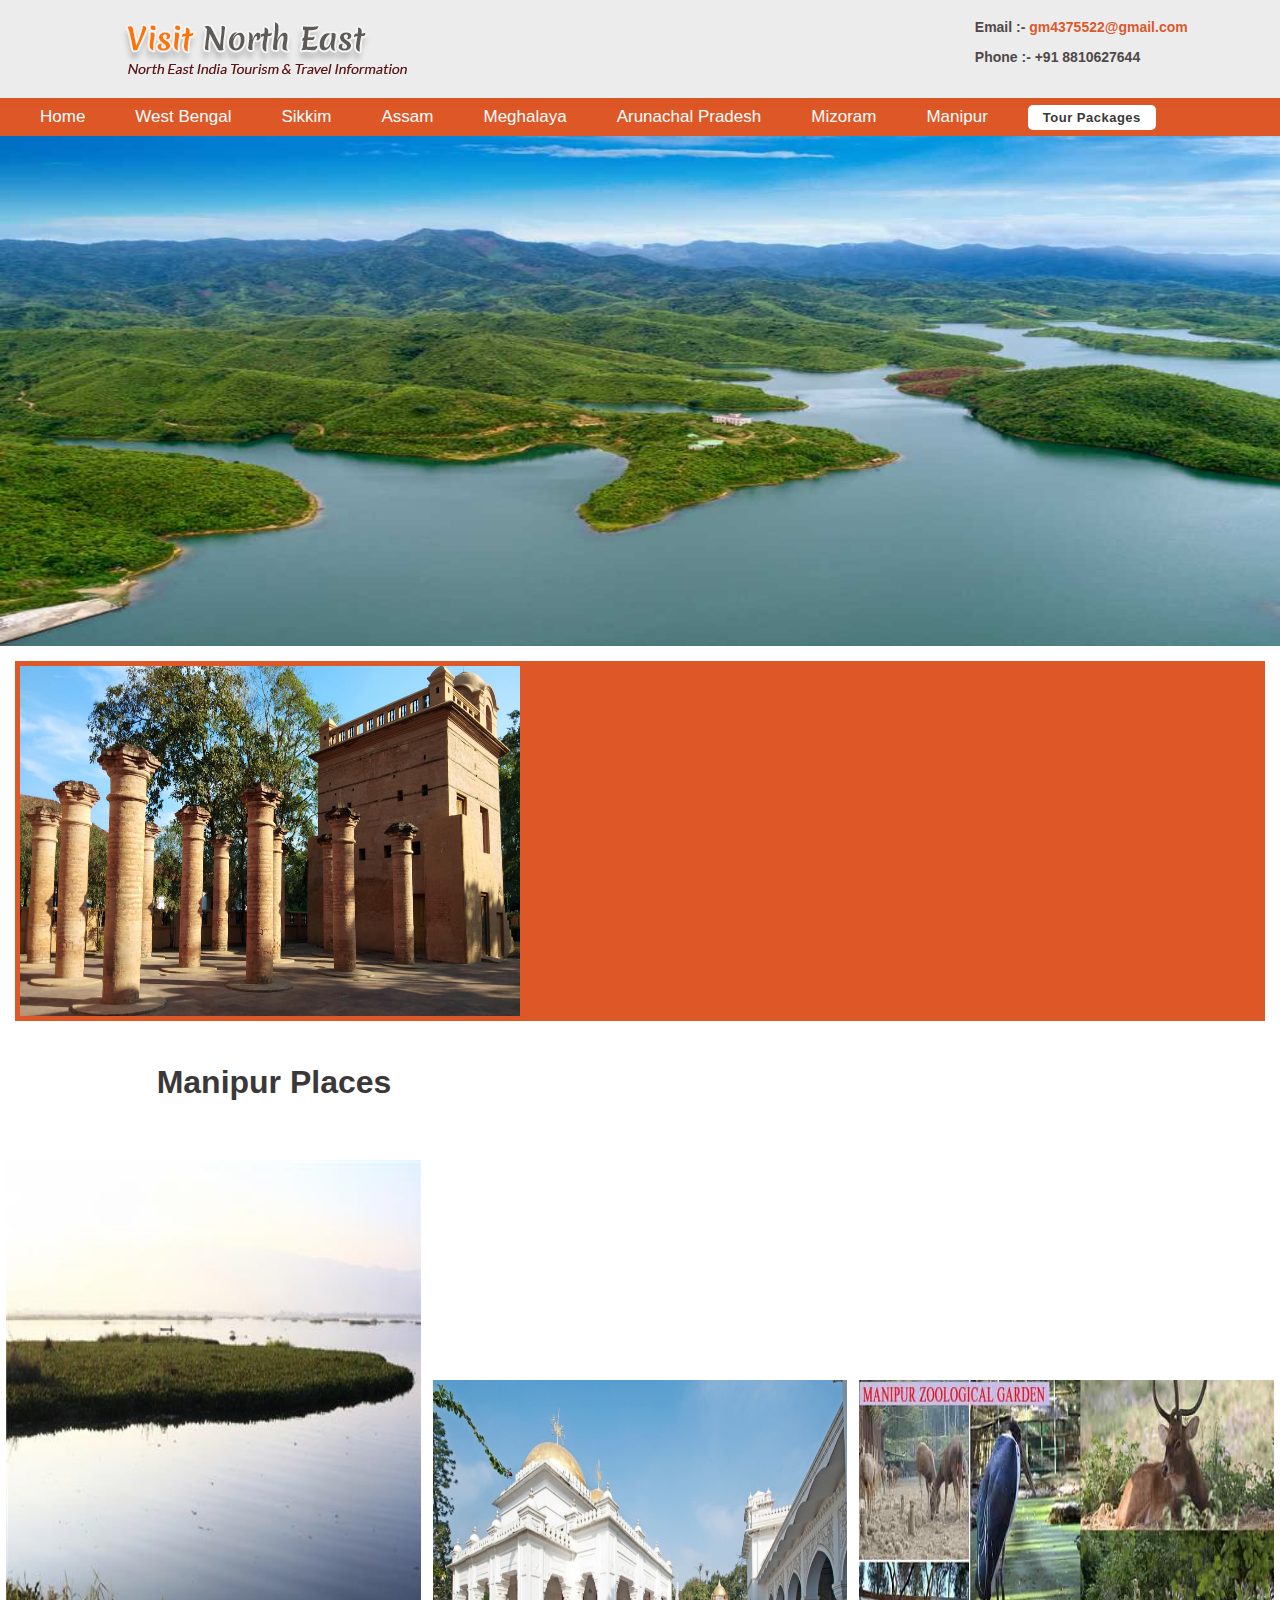
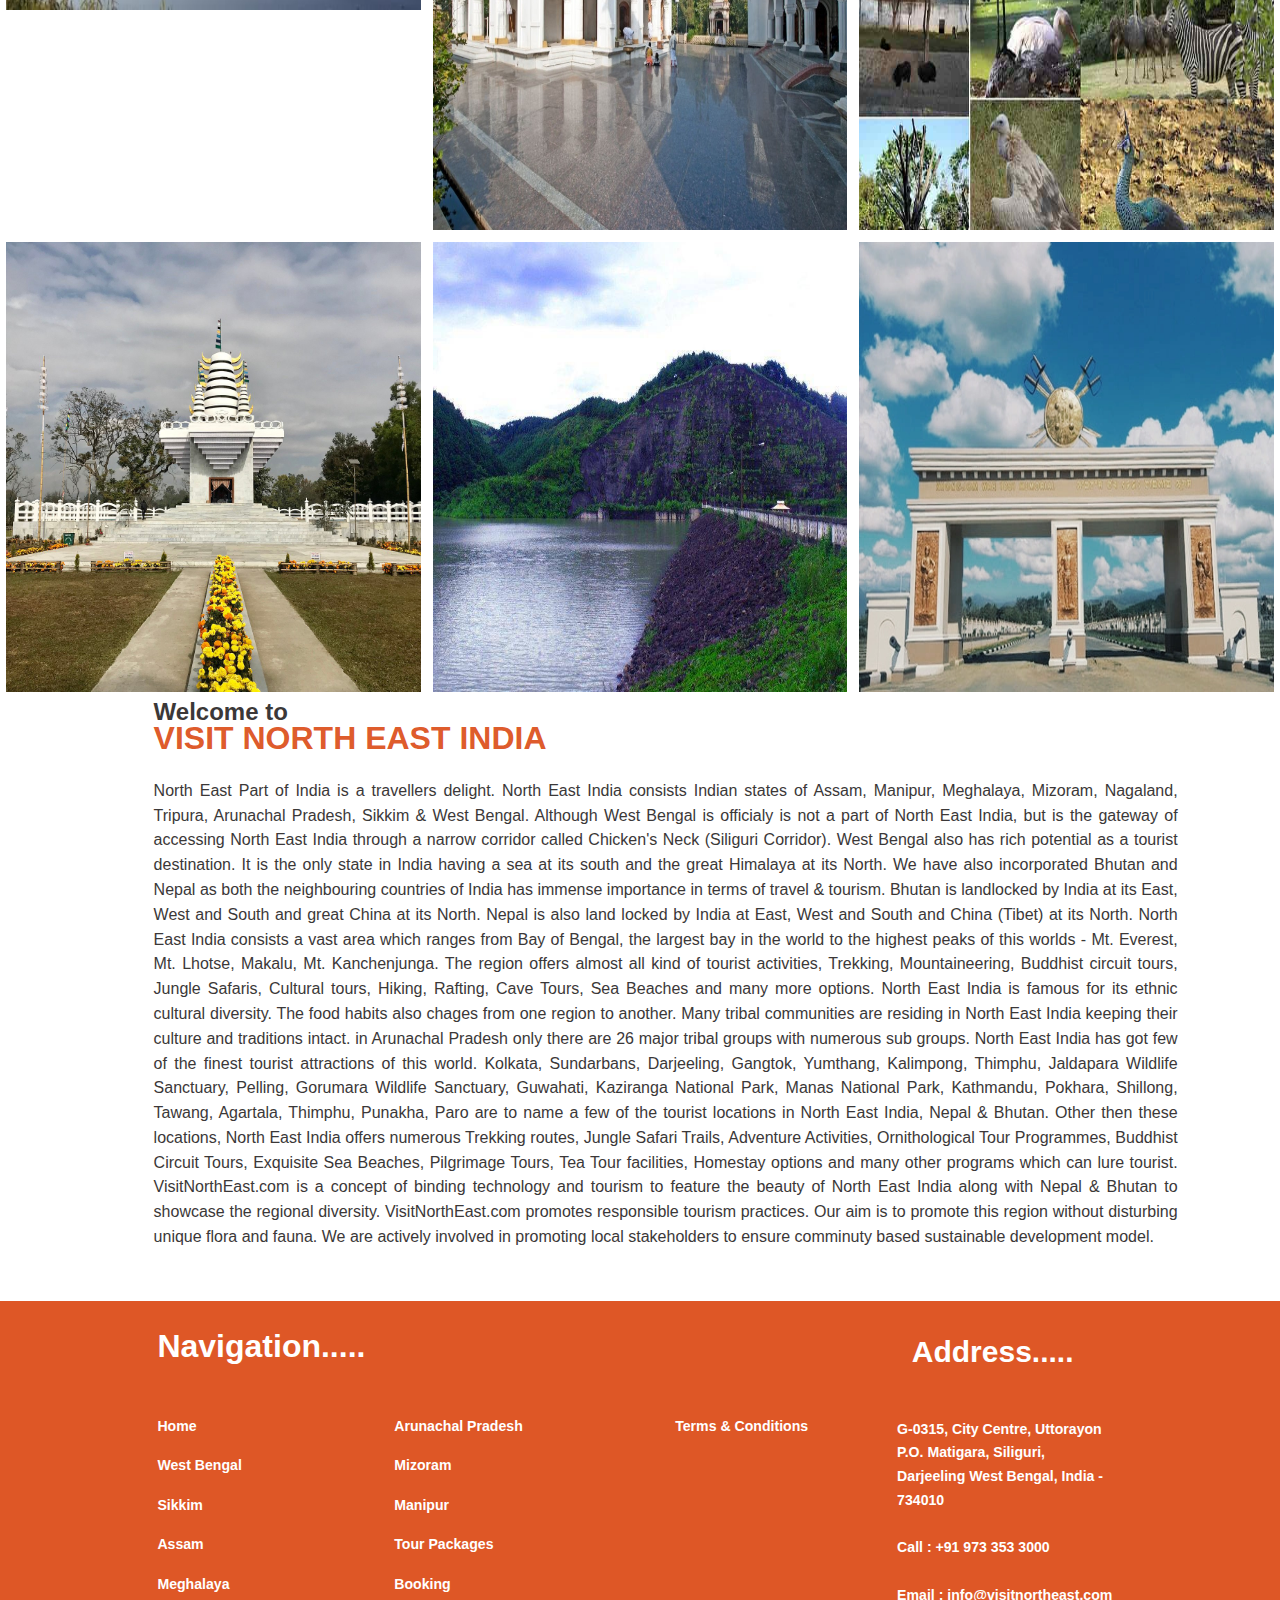
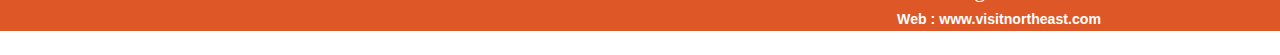
<file: Manipur.html>
<html>
<head>
        <title>North East Tourism India | Book North Tourism Packages With... </title>
        <link rel="stylesheet" type="text/css" href="Manipur.css">
</head>
<body>
<div style="background-color:rgb(236, 236, 236); padding:20px";>
<div>
  <img src="visit-north-east.png" style="margin-left: 100px;">
  <div class="email">
  <h4>Email :- <a href="email">gm4375522@gmail.com</a></h4>
  <h5>Phone :- +91 8810627644</h5> 
  </div>
</div>
</div>
<style>
body {
  margin: 0;
  padding: 0;
  font-family: Arial, Helvetica, sans-serif;
  text-decoration: none;
  box-sizing: border-box;
  list-style: none;
}

.email h4 a{
  color: rgba(217, 62, 6, 0.869);
}

.topnav {
  overflow: hidden;
  width: 100%;
  background: rgba(217, 62, 6, 0.869);
  margin-top: -10px;
}

.topnav a {
  float: left;
  color: #f2f2f2;
  text-align: center;
  text-decoration: none;
  font-size: 17px;
  margin-left: 30px;
  padding: 9px 10px;
}

.topnav a.active {
  color: #fff;
  cursor: pointer;
  text-decoration: none;
}
</style>
</head>
<body>
<div class="topnav">
  <a class="active" href="Home.html">Home</a>
  <a href="westbengal.html">West Bengal</a>
  <a href="sikkim.html">Sikkim</a>
  <a href="Assam.html">Assam</a>
  <a href="Meghalaya.html">Meghalaya</a>
  <a href="Arunachalpradesh.html">Arunachal Pradesh</a>
  <a href="Mizoram.html">Mizoram</a>
  <a href="Manipur.html">Manipur</a>
  <a href="Tourpackages.html" class="tourpackages">Tour Packages</a>
</div>
</div>

<div>
<div class="w3-content w3-section" style="max-width:100%">
  <img class="mySlides" src="MANIPUR.jpg" style="width:100%; height:510px;">
  <img class="mySlides" src="THOUBAL.jpg" style="width:100%; height:510px;">
  <img class="mySlides" src="hjl8r3bx0qikrxojygpvc04o51y8_subhadeep-saha-PjzoM-tPj68-unsplash.webp" style="width:100%; height:510px;">
  <img class="mySlides" src="Manipur-Tourism-Banner.jpg" style="width:100%; height:510px;">
  <img class="mySlides" src="ukrul.jpg" style="width:100%; height:510px;">
  <img class="mySlides" src="sangai-Manipur.jpg" style="width:100%; height:510px;">
  
</div>

<script>
var myIndex = 0;
carousel();
function carousel() {
  var i;
  var x = document.getElementsByClassName("mySlides");
  for (i = 0; i < x.length; i++) {
    x[i].style.display = "none";  
  }
  myIndex++;
  if (myIndex > x.length) {myIndex = 1}    
  x[myIndex-1].style.display = "block";  
  setTimeout(carousel, 2000); // Change image every 2 seconds
}
</script>

</div>


<div style="border:1px; margin: 15px 15px; background-color: rgba(217, 62, 6, 0.869);
	background-position: center;
	background-size:cover;font-size:17px; color:rgb(16, 16, 16); padding:5px";>

<img src="1647349077_shutterstock_1263014509.jpg" width="500" height="350" controls loop>   
</video>
<aside style="font-size:20px; text-align:justify; line-height: 140%; font-family:'Brush Script', cursive; margin-top: 10px; color: #fff;float:right;width:60%;padding-left:10px;">
<p>The history of Manipur is reflected by archaeological research, 
    mythology and written history. Historically, Manipur was an 
    independent sovereign kingdom ruled by Meitei dynasty but at 
    different point of time it was invaded and rule over by other
     state and authority. The Kangleipak State developed
      under King Loiyumba with its first written constitution 
      in the early 12th century. Manipur under the 18th-century 
      king Pamheiba saw the legendary burning of sacred scripture.
      Manipur became a princely state under British rule in 1891 
      after the Anglo-Manipur war, the last of the independent states 
      to be incorporated into British India. During the Second World 
      War, Manipur was the scene of battles between Japanese and Allied 
      forces. After the war, Maharaja Bodhachandra signed a Treaty of 
      Accession merging the kingdom into India. </p>
</aside>
</div>
</div>
<style>
  a:link {
    color: #fff;
    background-color: transparent;
    text-decoration: none;
    list-style: none;
  }
  a:visited {
    color: #fff;
    text-decoration: none;
  }
  
  </style>





</div>
</div>

<!-----images slide ----->

<div>
  <!-- Header -->
  <div class="header">
    <h1>Manipur Places</h1>
  </div>

<div class="container">
  <img src="phumdis-floating-on-the-lake.jpg" alt="Avatar" class="image" style="width:100%">
  <div class="overlay">
    <div class="text">Loktak lake</div>
  </div>
</div>

<div class="container">
  <img src="Shri-Shri-Govindaji-Temple.jpg" alt="Avatar" class="image" style="width:100%">
  <div class="overlay">
    <div class="text">Shree Govindajee Temple</div>
  </div>
</div>
<div class="container">
  <img src="Manipur-Zoological-Garden (1).jpg" alt="Avatar" class="image" style="width:100%">
  <div class="overlay">
    <div class="text">Manipur Zoological Garden</div>
  </div>
</div>
<div class="container">
  <img src="lord-sanamahi-temple.jpg" alt="Avatar" class="image" style="width:100%">
  <div class="overlay">
    <div class="text">Sanamahi Temple</div>
  </div>
</div>
<div class="container">
  <img src="4644.jpg" alt="Avatar" class="image" style="width:100%">
  <div class="overlay">
    <div class="text">Singda dam</div>
  </div>
</div>
<div class="container">
  <img src="2018-08-25-08-35-28-1.webp" alt="Avatar" class="image" style="width:100%">
  <div class="overlay">
    <div class="text">Khongjom</div>
  </div>
</div>
</div>


<br>
  <div>
    <div class="welcomevisitnorth">
      <h2>Welcome to</h2>
      <h1>VISIT NORTH EAST INDIA</h1>
    

    <p class="paranortheastpart">North East Part of India is a travellers delight. North East India consists Indian states of Assam, Manipur, Meghalaya, Mizoram, Nagaland, Tripura, Arunachal Pradesh, Sikkim & West Bengal.

      Although West Bengal is officialy is not a part of North East India, but is the gateway of accessing North East India through a narrow corridor called Chicken's Neck (Siliguri Corridor). West Bengal also has rich potential as a tourist destination. It is the only state in India having a sea at its south and the great Himalaya at its North.
      
      We have also incorporated Bhutan and Nepal as both the neighbouring countries of India has immense importance in terms of travel & tourism. Bhutan is landlocked by India at its East, West and South and great China at its North. Nepal is also land locked by India at East, West and South and China (Tibet) at its North.
      
      North East India consists a vast area which ranges from Bay of Bengal, the largest bay in the world to the highest peaks of this worlds - Mt. Everest, Mt. Lhotse, Makalu, Mt. Kanchenjunga.
      
      The region offers almost all kind of tourist activities, Trekking, Mountaineering, Buddhist circuit tours, Jungle Safaris, Cultural tours, Hiking, Rafting, Cave Tours, Sea Beaches and many more options.
      
      North East India is famous for its ethnic cultural diversity. The food habits also chages from one region to another. Many tribal communities are residing in North East India keeping their culture and traditions intact. in Arunachal Pradesh only there are 26 major tribal groups with numerous sub groups.
      
      North East India has got few of the finest tourist attractions of this world. Kolkata, Sundarbans, Darjeeling, Gangtok, Yumthang, Kalimpong, Thimphu, Jaldapara Wildlife Sanctuary, Pelling, Gorumara Wildlife Sanctuary, Guwahati, Kaziranga National Park, Manas National Park, Kathmandu, Pokhara, Shillong, Tawang, Agartala, Thimphu, Punakha, Paro are to name a few of the tourist locations in North East India, Nepal & Bhutan.
      
      Other then these locations, North East India offers numerous Trekking routes, Jungle Safari Trails, Adventure Activities, Ornithological Tour Programmes, Buddhist Circuit Tours, Exquisite Sea Beaches, Pilgrimage Tours, Tea Tour facilities, Homestay options and many other programs which can lure tourist.
      
      VisitNorthEast.com is a concept of binding technology and tourism to feature the beauty of North East India along with Nepal & Bhutan to showcase the regional diversity. VisitNorthEast.com promotes responsible tourism practices. Our aim is to promote this region without disturbing unique flora and fauna. We are actively involved in promoting local stakeholders to ensure comminuty based sustainable development model.</p>

    </div>



<!------Footer-->

<div>
  <div class="footer">
    <h1>Navigation.....</h1>
    <h2>Address.....</h2>
    <div class="col-container">
  <div class="col">
    <h5><a href="Home.html">Home</a></h5>
    <h5><a href="westbengal.html">West Bengal</a></h5>
    <h5><a href="sikkim.html">Sikkim</a></h5>
    <h5><a href="Assam.html">Assam</a></h5>
    <h5><a href="Meghalaya.html">Meghalaya</a></h5>
  </div>
  <div class="col">
    <h5><a href="Arunachalpradesh.html">Arunachal Pradesh</a></h5>
    <h5><a href="Mizoram.html">Mizoram</a></h5>
    <h5><a href="Manipur.html">Manipur</a></h5>
    <h5><a href="Tourpackages.html">Tour Packages</a></h5>
    <h5><a href="#">Booking</a></h5>

  </div>
  <div class="col">
    <h5><a href="#">Terms & Conditions</a></h5>
  </div>

  <div class="col-1">
    <h5>G-0315, City Centre, Uttorayon
      P.O. Matigara, Siliguri, Darjeeling
      West Bengal, India - 734010</h5>
      <div class="col-2">
      <h5>Call : +91 973 353 3000</h5>
    </div>
    <div class="col-3">
    <h5>Email : info@visitnortheast.com
      Web : www.visitnortheast.com</h5>
</div>
</div>

</body>
</html>
</file>
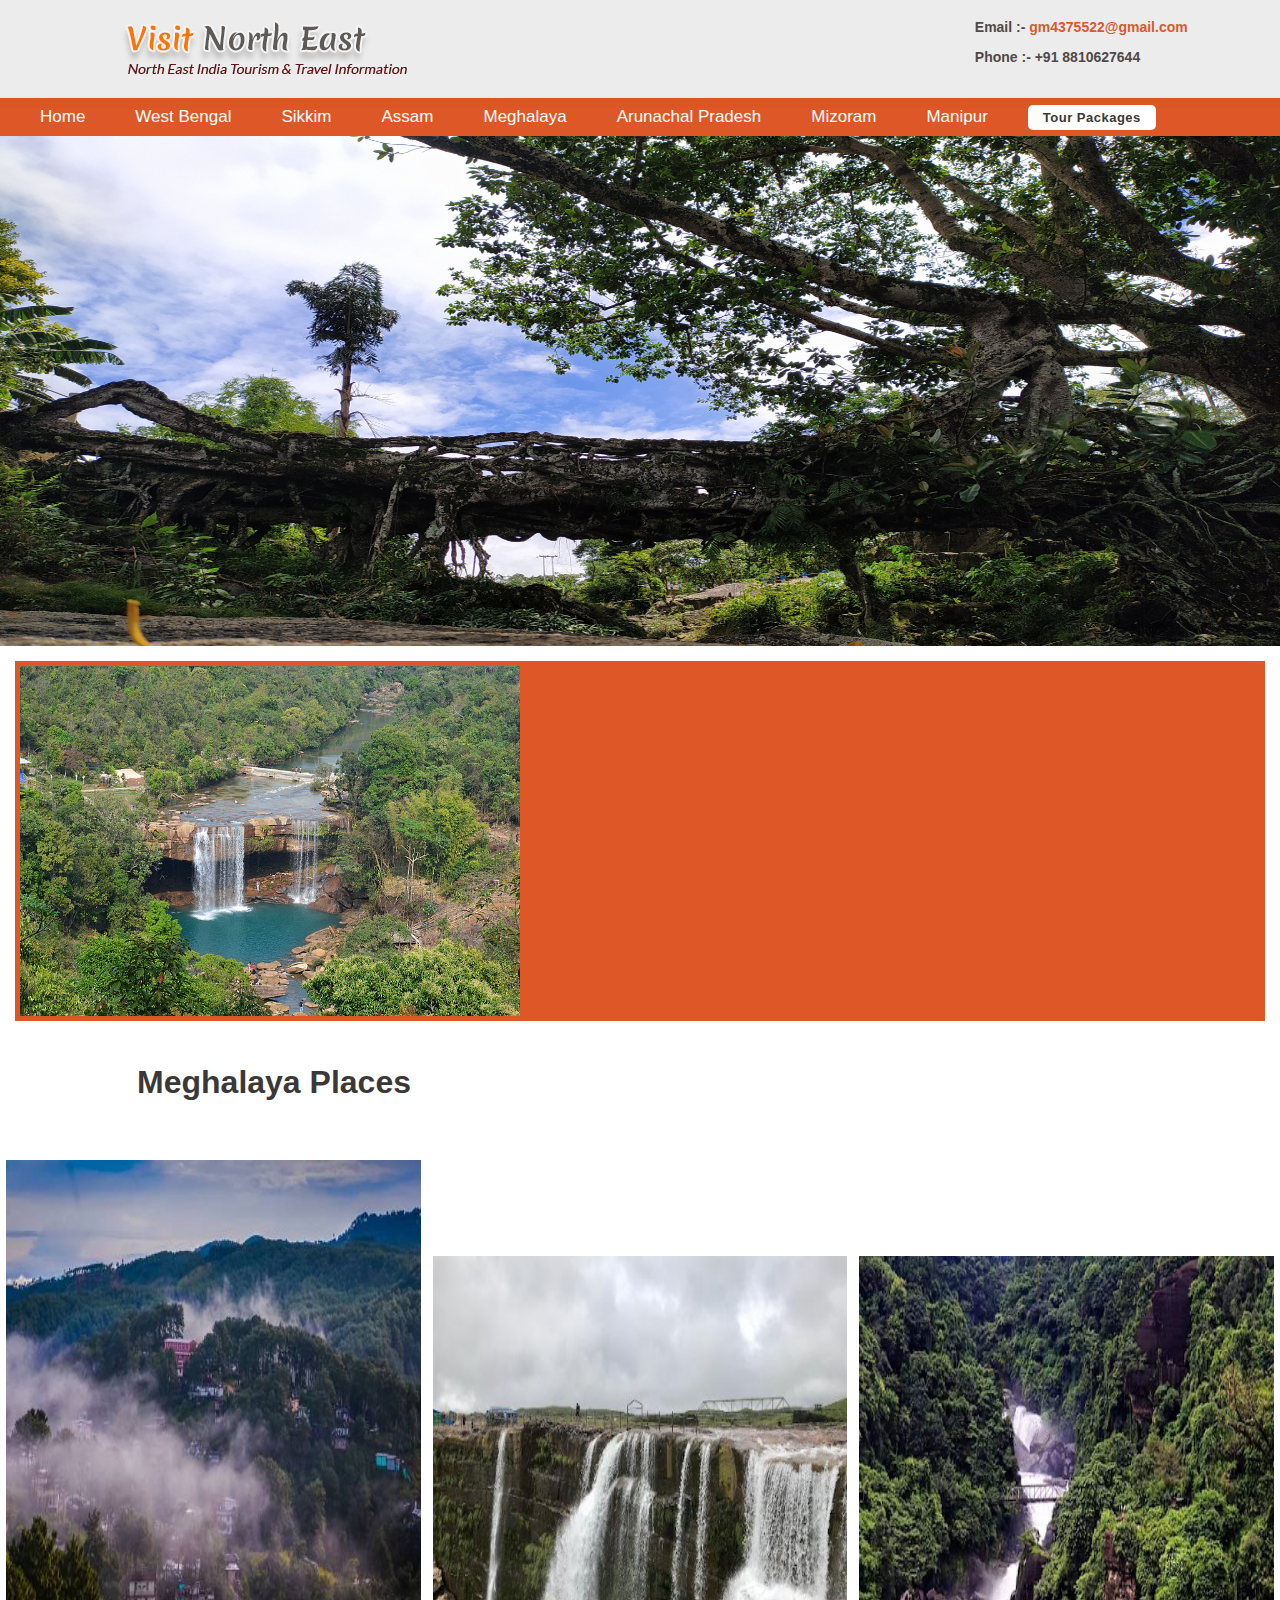
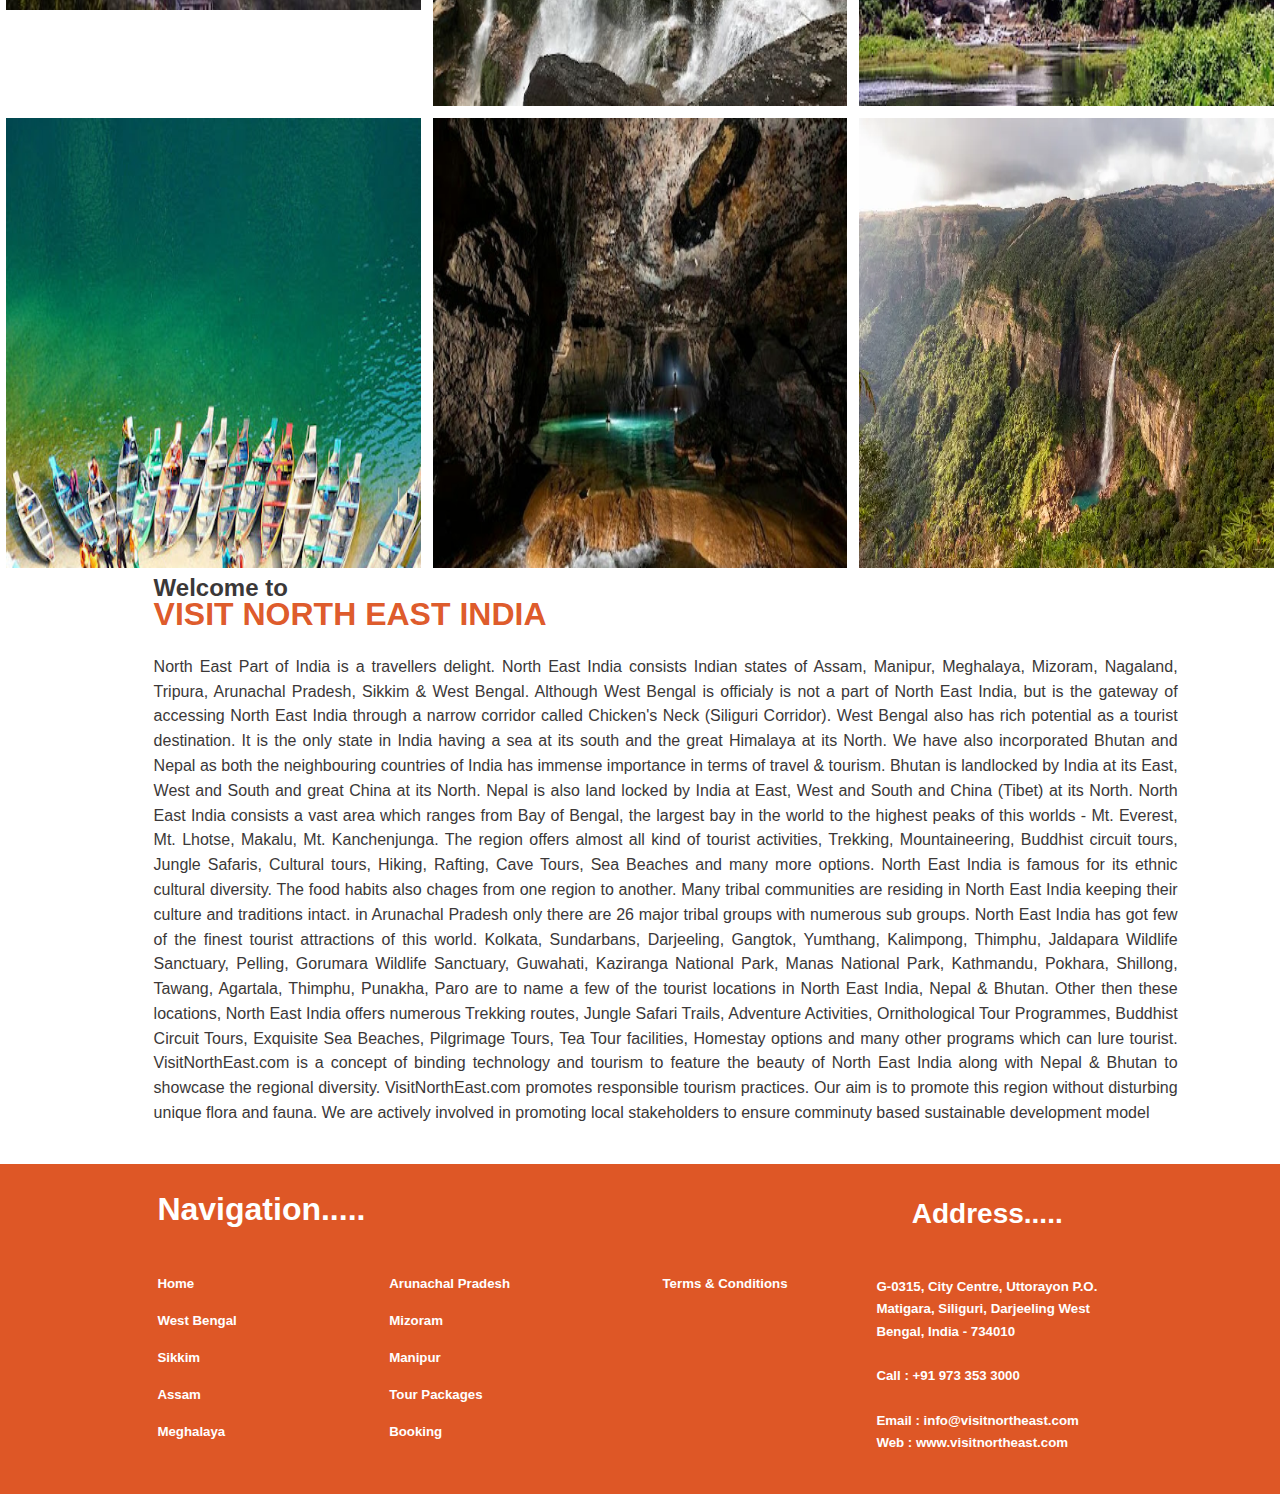
<file: Meghalaya.html>
<html>
<head>
        <title>North East Tourism India | Book North Tourism Packages With... </title>
        <link rel="stylesheet" type="text/css" href="Meghalaya.css">
</head>
<body>
<div style="background-color:rgb(236, 236, 236); padding:20px";>
<div>
  <img src="visit-north-east.png" style="margin-left: 100px;">
  <div class="email">
  <h4>Email :- <a href="email">gm4375522@gmail.com</a></h4>
  <h5>Phone :- +91 8810627644</h5> 
  </div>
</div>
</div>
<style>
body {
  margin: 0;
  padding: 0;
  font-family: Arial, Helvetica, sans-serif;
  text-decoration: none;
  box-sizing: border-box;
  list-style: none;
}

.email h4 a{
  color: rgba(217, 62, 6, 0.869);
}

.topnav {
  overflow: hidden;
  width: 100%;
  background: rgba(217, 62, 6, 0.869);
  margin-top: -10px;
}

.topnav a {
  float: left;
  color: #f2f2f2;
  text-align: center;
  text-decoration: none;
  font-size: 17px;
  margin-left: 30px;
  padding: 9px 10px;
}

.topnav a.active {
  color: #fff;
  cursor: pointer;
  text-decoration: none;
}
</style>
</head>
<body>
<div class="topnav">
  <a class="active" href="index.html">Home</a>
  <a href="westbengal.html">West Bengal</a>
  <a href="sikkim.html">Sikkim</a>
  <a href="Assam.html">Assam</a>
  <a href="Meghalaya.html">Meghalaya</a>
  <a href="Arunachalpradesh.html">Arunachal Pradesh</a>
  <a href="Mizoram.html">Mizoram</a>
  <a href="Manipur.html">Manipur</a>
  <a href="Tourpackages.html" class="tourpackages">Tour Packages</a>
</div>
</div>

<div>
<div class="w3-content w3-section" style="max-width:100%">
  <img class="mySlides" src="Nongbareh-1536x982.png" style="width:100%; height: 510px;">
  <img class="mySlides" src="Safari-Tents-MAIN.jpeg" style="width:100%; height: 510px;">
  <img class="mySlides" src="Shnongpdeng-2.jpeg" style="width:100%; height:510px;">
  <img class="mySlides" src="through-the-ancient-trade-6.jpg" style="width:100%; height:510px;">
  <img class="mySlides" src="Mawsynrum10.jpg" style="width:100%; height:510px;">
  
</div>

<script>
var myIndex = 0;
carousel();

function carousel() {
  var i;
  var x = document.getElementsByClassName("mySlides");
  for (i = 0; i < x.length; i++) {
    x[i].style.display = "none";  
  }
  myIndex++;
  if (myIndex > x.length) {myIndex = 1}    
  x[myIndex-1].style.display = "block";  
  setTimeout(carousel, 2000); // Change image every 2 seconds
}
</script>

</div>

<div style="border:1px; margin: 15px 15px; background-color: rgba(217, 62, 6, 0.869);
	background-position: center;
	background-size:cover;font-size:17px; color:rgb(16, 16, 16); padding:5px";>

<img src="Khrangsuri_waterfall,_Meghalaya_01.jpg" width="500" height="350" controls loop>   
</video>
<aside style="font-size:20px;text-align:justify;font-family:'Brush Script', cursive; margin-top: 10px; color: #fff;float:right;width:60%;padding-left:10px;">
<p>The state is the wettest region of India, with the wettest areas
     in the southern Khasi Hills recording an average of 12,000 mm 
     (470 in) of rain a year.[10] About 70 per cent of the state is
      forested.[12] The Meghalaya subtropical forests ecoregion 
      encompasses the state; its mountain forests are distinct from
       the lowland tropical forests to the north and south. The forests 
       are notable for their biodiversity of mammals, birds, and plants.
      Meghalaya has predominantly an agrarian economy with a 
    significant commercial forestry industry. The important 
    crops are potatoes, rice, maize, pineapples, bananas, 
    papayas, and spices. The service sector is made up of real 
    estate and insurance companies.  </p>
</aside>
</div>
</div>

</div>
</div>

<style>
a:link {
  color: #fff;
  background-color: transparent;
  text-decoration: none;
  list-style: none;
}
a:visited {
  color: #fff;
  text-decoration: none;
}


</style>



<div>
  <!-- Header -->
  <div class="header">
    <h1>Meghalaya Places</h1>
  </div>
  
  <!-- Photo Grid -->
  <div class="container">
    <img src="licensed-image (1).jpg" alt="Avatar" class="image" style="width:100%">
    <div class="overlay">
      <div class="text">Shillong
        City in Meghalaya
        </div>
    </div>
  </div>
  <div class="container">
    <img src="2023-05-01.jpg" alt="Avatar" class="image" style="width:100%">
    <div class="overlay">
      <div class="text">Cherrapunji</div>
    </div>
  </div>
  <div class="container">
    <img src="2020-06-29.jpg" alt="Avatar" class="image" style="width:100%">
    <div class="overlay">
      <div class="text">Mawlynnong</div>
    </div>
  </div>
</div>
<div class="container">
  <img src="2023-08-30.jpg" alt="Avatar" class="image" style="width:100%">
  <div class="overlay">
    <div class="text">Dawki</div>
  </div>
</div>
</div>
<div class="container">
  <img src="2020-09-12.jpg" alt="Avatar" class="image" style="width:100%">
  <div class="overlay">
    <div class="text">Mawsynram</div>
  </div>
</div>
</div>
<div class="container">
  <img src="Williamnagar.webp" alt="Avatar" class="image" style="width:100%">
  <div class="overlay">
    <div class="text">Williamnagar</div>
  </div>
</div>
</div>
  


  <!-- Photo Grid -->
  
<br>
  <div>
    <div class="welcomevisitnorth">
      <h2>Welcome to</h2>
      <h1>VISIT NORTH EAST INDIA</h1>
    

    <p class="paranortheastpart">North East Part of India is a travellers delight. North East India consists Indian states of Assam, Manipur, Meghalaya, Mizoram, Nagaland, Tripura, Arunachal Pradesh, Sikkim & West Bengal.

      Although West Bengal is officialy is not a part of North East India, but is the gateway of accessing North East India through a narrow corridor called Chicken's Neck (Siliguri Corridor). West Bengal also has rich potential as a tourist destination. It is the only state in India having a sea at its south and the great Himalaya at its North.
      
      We have also incorporated Bhutan and Nepal as both the neighbouring countries of India has immense importance in terms of travel & tourism. Bhutan is landlocked by India at its East, West and South and great China at its North. Nepal is also land locked by India at East, West and South and China (Tibet) at its North.
      
      North East India consists a vast area which ranges from Bay of Bengal, the largest bay in the world to the highest peaks of this worlds - Mt. Everest, Mt. Lhotse, Makalu, Mt. Kanchenjunga.
      
      The region offers almost all kind of tourist activities, Trekking, Mountaineering, Buddhist circuit tours, Jungle Safaris, Cultural tours, Hiking, Rafting, Cave Tours, Sea Beaches and many more options.
      
      North East India is famous for its ethnic cultural diversity. The food habits also chages from one region to another. Many tribal communities are residing in North East India keeping their culture and traditions intact. in Arunachal Pradesh only there are 26 major tribal groups with numerous sub groups.
      
      North East India has got few of the finest tourist attractions of this world. Kolkata, Sundarbans, Darjeeling, Gangtok, Yumthang, Kalimpong, Thimphu, Jaldapara Wildlife Sanctuary, Pelling, Gorumara Wildlife Sanctuary, Guwahati, Kaziranga National Park, Manas National Park, Kathmandu, Pokhara, Shillong, Tawang, Agartala, Thimphu, Punakha, Paro are to name a few of the tourist locations in North East India, Nepal & Bhutan.
      
      Other then these locations, North East India offers numerous Trekking routes, Jungle Safari Trails, Adventure Activities, Ornithological Tour Programmes, Buddhist Circuit Tours, Exquisite Sea Beaches, Pilgrimage Tours, Tea Tour facilities, Homestay options and many other programs which can lure tourist.
      
      VisitNorthEast.com is a concept of binding technology and tourism to feature the beauty of North East India along with Nepal & Bhutan to showcase the regional diversity. VisitNorthEast.com promotes responsible tourism practices. Our aim is to promote this region without disturbing unique flora and fauna. We are actively involved in promoting local stakeholders to ensure comminuty based sustainable development model</p>

    </div>

    <div>
      <div class="footer">
        <h1>Navigation.....</h1>
        <h2>Address.....</h2>
        <div class="col-container">
      <div class="col">
        <h5><a href="Home.html">Home</a></h5>
        <h5><a href="westbengal.html">West Bengal</a></h5>
        <h5><a href="sikkim.html">Sikkim</a></h5>
        <h5><a href="Assam.html">Assam</a></h5>
        <h5><a href="Meghalaya.html">Meghalaya</a></h5>
      </div>
      <div class="col">
        <h5><a href="Arunachalpradesh.html">Arunachal Pradesh</a></h5>
        <h5><a href="Mizoram.html">Mizoram</a></h5>
        <h5><a href="Manipur.html">Manipur</a></h5>
        <h5><a href="Tourpackages.html">Tour Packages</a></h5>
        <h5><a href="#">Booking</a></h5>

      </div>
      <div class="col">
        <h5><a href="#">Terms & Conditions</a></h5>
      </div>

      <div class="col-1">
        <h5>G-0315, City Centre, Uttorayon
          P.O. Matigara, Siliguri, Darjeeling
          West Bengal, India - 734010</h5>
          <div class="col-2">
          <h5>Call : +91 973 353 3000</h5>
        </div>
        <div class="col-3">
        <h5>Email : info@visitnortheast.com
          Web : www.visitnortheast.com</h5>
    </div>
  </div>

  
  
</body>
</html>
</file>
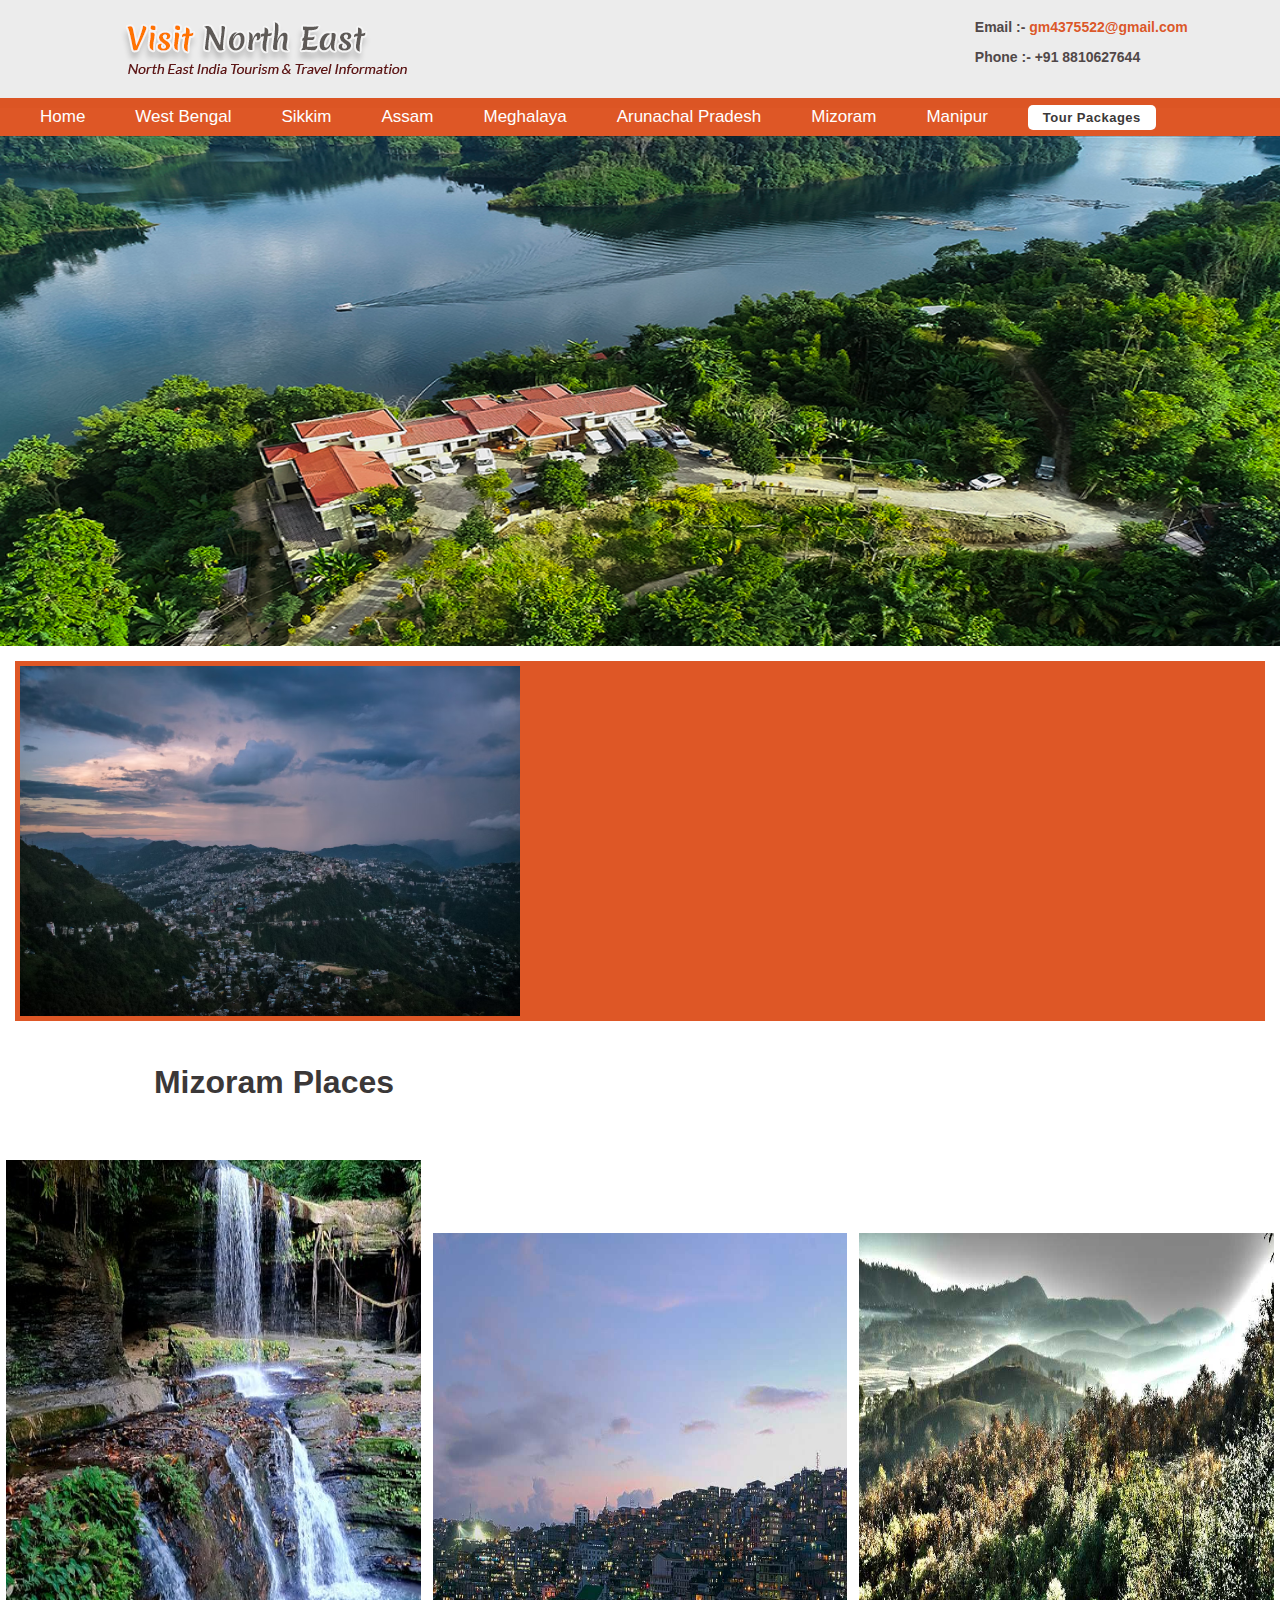
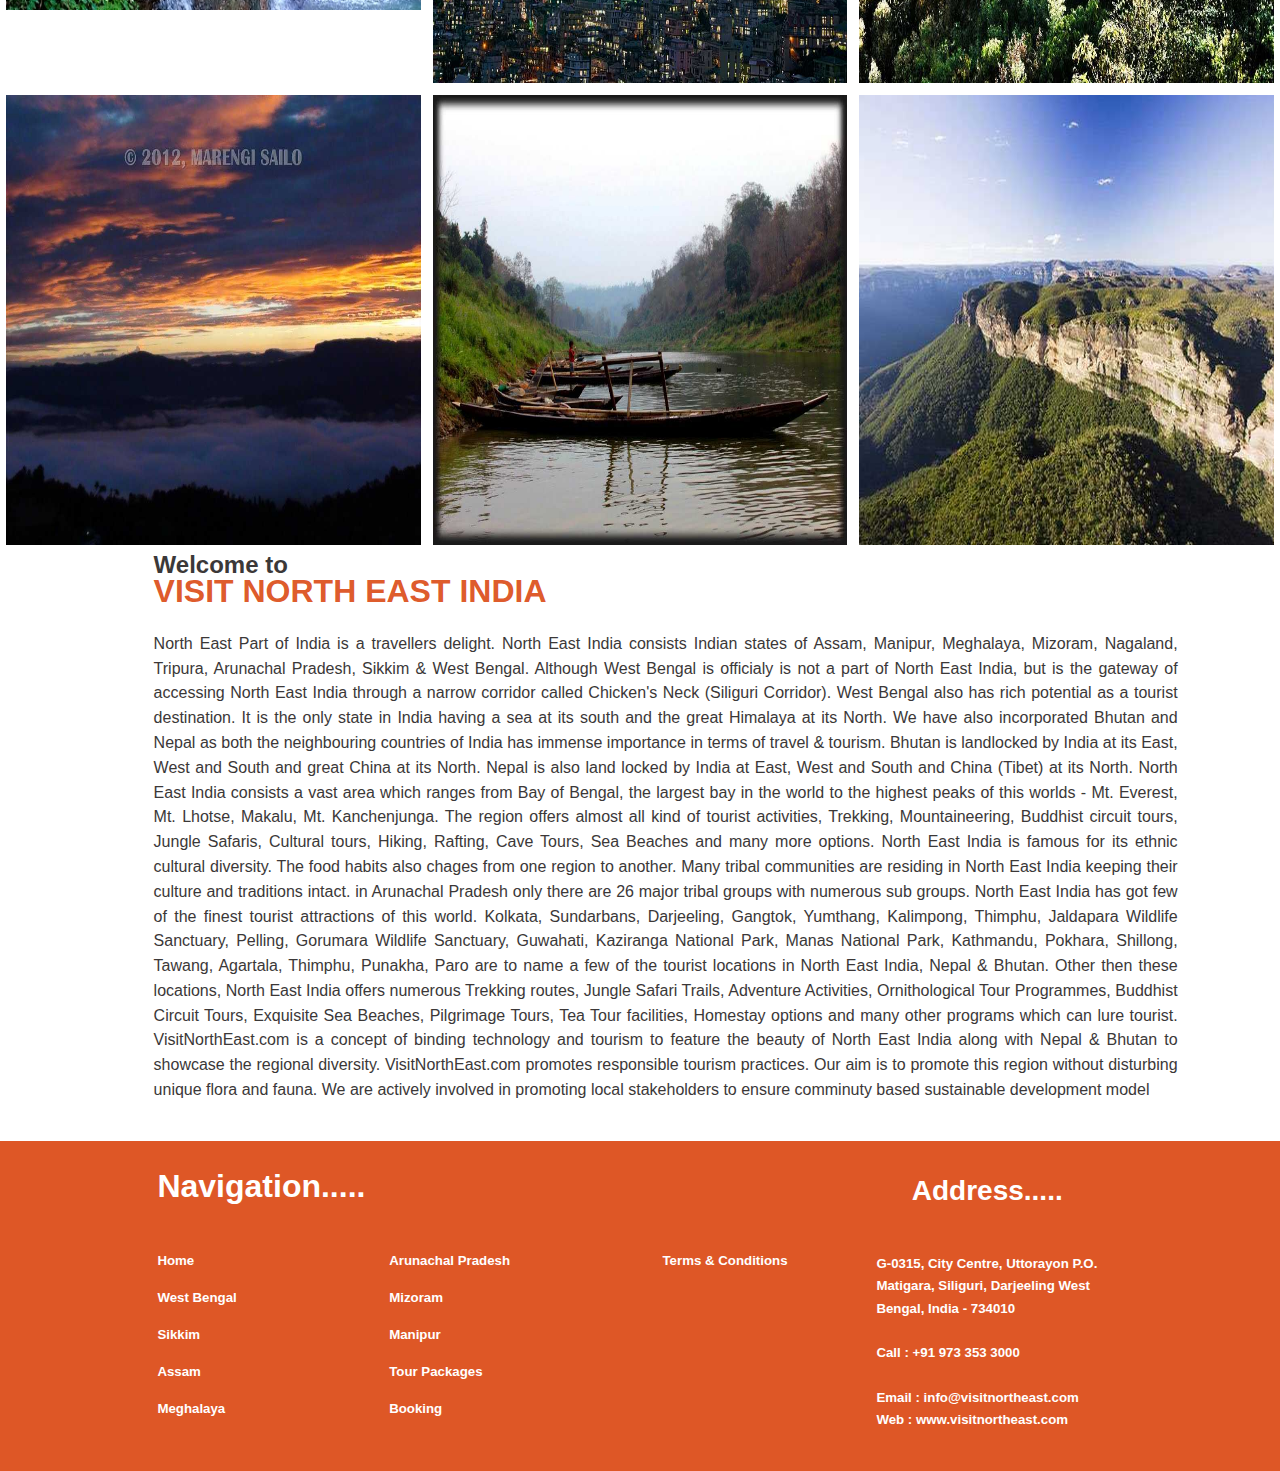
<file: Mizoram.html>
<html>
<head>
        <title>North East Tourism India | Book North Tourism Packages With... </title>
        <link rel="stylesheet" type="text/css" href="Mizoram.css">
</head>
<body>
<div style="background-color:rgb(236, 236, 236); padding:20px";>
<div>
  <img src="visit-north-east.png" style="margin-left: 100px;">
  <div class="email">
  <h4>Email :- <a href="email">gm4375522@gmail.com</a></h4>
  <h5>Phone :- +91 8810627644</h5> 
  </div>
</div>
</div>
<style>
body {
  margin: 0;
  padding: 0;
  font-family: Arial, Helvetica, sans-serif;
  text-decoration: none;
  box-sizing: border-box;
  list-style: none;
}

.email h4 a{
  color: rgba(217, 62, 6, 0.869);
}

.topnav {
  overflow: hidden;
  width: 100%;
  background: rgba(217, 62, 6, 0.869);
  margin-top: -10px;
}

.topnav a {
  float: left;
  color: #f2f2f2;
  text-align: center;
  text-decoration: none;
  font-size: 17px;
  margin-left: 30px;
  padding: 9px 10px;
}

.topnav a.active {
  color: #fff;
  cursor: pointer;
  text-decoration: none;
}
</style>
</head>
<body>
<div class="topnav">
  <a class="active" href="index.html">Home</a>
  <a href="westbengal.html">West Bengal</a>
  <a href="sikkim.html">Sikkim</a>
  <a href="Assam.html">Assam</a>
  <a href="Meghalaya.html">Meghalaya</a>
  <a href="Arunachalpradesh.html">Arunachal Pradesh</a>
  <a href="Mizoram.html">Mizoram</a>
  <a href="Manipur.html">Manipur</a>
  <a href="Tourpackages.html" class="tourpackages">Tour Packages</a>
</div>
</div>

<div>
<div class="w3-content w3-section" style="max-width:100%">
  <img class="mySlides" src="627dec7751861_Serlui B Lodge.jpg" style="width:100%; height: 510px;">
  <img class="mySlides" src="626a2a886ad50_IMG_1023.jpg" style="width:100%; height: 510px;">
  <img class="mySlides" src="626b9de1d51bf_1Khuaikham Ngentiang.jpeg" style="width:100%; height:510px;">
  <img class="mySlides" src="627debbb4e724_DD-1808.jpg" style="width:100%; height:510px;">
  <img class="mySlides" src="photo-1635606486436-7d0c994a260a.avif" style="width:100%; height:510px;">
  
</div>

<script>
var myIndex = 0;
carousel();

function carousel() {
  var i;
  var x = document.getElementsByClassName("mySlides");
  for (i = 0; i < x.length; i++) {
    x[i].style.display = "none";  
  }
  myIndex++;
  if (myIndex > x.length) {myIndex = 1}    
  x[myIndex-1].style.display = "block";  
  setTimeout(carousel, 2000); // Change image every 2 seconds
}
</script>

</div>

<div style="border:1px; margin: 15px 15px; background-color: rgba(217, 62, 6, 0.869);
	background-position: center;
	background-size:cover;font-size:17px; color:rgb(16, 16, 16); padding:5px";>

<img src="photo-1635606486436-7d0c994a260a.avif" width="500" height="350" controls loop>   
</video>
<aside style="font-size:20px;text-align:justify;font-family:'Brush Script', cursive; margin-top: 10px; color: #fff;float:right;width:60%;padding-left:10px;">
<p>Mizoram is sprawled across 21,087 sq kilometres and shares a 
    border with Bangladesh to the west and Myanmar to the east and south.
     Given that it has an international boundary of 722 kilometers, 
     the state’s location is of great strategic importance. It boasts about
      21 hill ranges with an average height of 12,00 metres above sea level. 
      The highest mountain in Mizoram is Phawngpui or Blue Mountain which reaches 
      a height of 2,360 metres above sea level. These hills are interspersed
       with valleys and 16 major rivers. River Tlawng with a length of 185.15 
       kilometres is the longest river in the state.  </p>
</aside>
</div>
</div>

</div>
</div>

<style>
a:link {
  color: #fff;
  background-color: transparent;
  text-decoration: none;
  list-style: none;
}
a:visited {
  color: #fff;
  text-decoration: none;
}


</style>



<div>
  <!-- Header -->
  <div class="header">
    <h1>Mizoram Places</h1>
  </div>
  
  <!-- Photo Grid -->
  <div class="container">
    <img src="tuirihiau-falls.jpg" alt="Avatar" class="image" style="width:100%">
    <div class="overlay">
      <div class="text">Tuirihiau Falls
        </div>
    </div>
  </div>
  <div class="container">
    <img src="AIZAWL.jpg" alt="Avatar" class="image" style="width:100%">
    <div class="overlay">
      <div class="text">Aizawl</div>
    </div>
  </div>
  <div class="container">
    <img src="3346.jpg" alt="Avatar" class="image" style="width:100%">
    <div class="overlay">
      <div class="text">Champhai</div>
    </div>
  </div>
</div>
<div class="container">
  <img src="3687.jpg" alt="Avatar" class="image" style="width:100%">
  <div class="overlay">
    <div class="text">Mamit</div>
  </div>
</div>
</div>
<div class="container">
  <img src="KOLASIB.jpg" alt="Avatar" class="image" style="width:100%">
  <div class="overlay">
    <div class="text">Kolasib</div>
  </div>
</div>
</div>
<div class="container">
  <img src="CyGtfZnVEAAUNC6-1_20181225120210.jpg" alt="Avatar" class="image" style="width:100%">
  <div class="overlay">
    <div class="text">Phawngpui National Park</div>
  </div>
</div>
</div>
  


  <!-- Photo Grid -->
  
<br>
  <div>
    <div class="welcomevisitnorth">
      <h2>Welcome to</h2>
      <h1>VISIT NORTH EAST INDIA</h1>
    

    <p class="paranortheastpart">North East Part of India is a travellers delight. North East India consists Indian states of Assam, Manipur, Meghalaya, Mizoram, Nagaland, Tripura, Arunachal Pradesh, Sikkim & West Bengal.

      Although West Bengal is officialy is not a part of North East India, but is the gateway of accessing North East India through a narrow corridor called Chicken's Neck (Siliguri Corridor). West Bengal also has rich potential as a tourist destination. It is the only state in India having a sea at its south and the great Himalaya at its North.
      
      We have also incorporated Bhutan and Nepal as both the neighbouring countries of India has immense importance in terms of travel & tourism. Bhutan is landlocked by India at its East, West and South and great China at its North. Nepal is also land locked by India at East, West and South and China (Tibet) at its North.
      
      North East India consists a vast area which ranges from Bay of Bengal, the largest bay in the world to the highest peaks of this worlds - Mt. Everest, Mt. Lhotse, Makalu, Mt. Kanchenjunga.
      
      The region offers almost all kind of tourist activities, Trekking, Mountaineering, Buddhist circuit tours, Jungle Safaris, Cultural tours, Hiking, Rafting, Cave Tours, Sea Beaches and many more options.
      
      North East India is famous for its ethnic cultural diversity. The food habits also chages from one region to another. Many tribal communities are residing in North East India keeping their culture and traditions intact. in Arunachal Pradesh only there are 26 major tribal groups with numerous sub groups.
      
      North East India has got few of the finest tourist attractions of this world. Kolkata, Sundarbans, Darjeeling, Gangtok, Yumthang, Kalimpong, Thimphu, Jaldapara Wildlife Sanctuary, Pelling, Gorumara Wildlife Sanctuary, Guwahati, Kaziranga National Park, Manas National Park, Kathmandu, Pokhara, Shillong, Tawang, Agartala, Thimphu, Punakha, Paro are to name a few of the tourist locations in North East India, Nepal & Bhutan.
      
      Other then these locations, North East India offers numerous Trekking routes, Jungle Safari Trails, Adventure Activities, Ornithological Tour Programmes, Buddhist Circuit Tours, Exquisite Sea Beaches, Pilgrimage Tours, Tea Tour facilities, Homestay options and many other programs which can lure tourist.
      
      VisitNorthEast.com is a concept of binding technology and tourism to feature the beauty of North East India along with Nepal & Bhutan to showcase the regional diversity. VisitNorthEast.com promotes responsible tourism practices. Our aim is to promote this region without disturbing unique flora and fauna. We are actively involved in promoting local stakeholders to ensure comminuty based sustainable development model</p>

    </div>

    <div>
      <div class="footer">
        <h1>Navigation.....</h1>
        <h2>Address.....</h2>
        <div class="col-container">
      <div class="col">
        <h5><a href="Home.html">Home</a></h5>
        <h5><a href="westbengal.html">West Bengal</a></h5>
        <h5><a href="sikkim.html">Sikkim</a></h5>
        <h5><a href="Assam.html">Assam</a></h5>
        <h5><a href="Meghalaya.html">Meghalaya</a></h5>
      </div>
      <div class="col">
        <h5><a href="Arunachalpradesh.html">Arunachal Pradesh</a></h5>
        <h5><a href="Mizoram.html">Mizoram</a></h5>
        <h5><a href="Manipur.html">Manipur</a></h5>
        <h5><a href="Tourpackages.html">Tour Packages</a></h5>
        <h5><a href="#">Booking</a></h5>

      </div>
      <div class="col">
        <h5><a href="#">Terms & Conditions</a></h5>
      </div>

      <div class="col-1">
        <h5>G-0315, City Centre, Uttorayon
          P.O. Matigara, Siliguri, Darjeeling
          West Bengal, India - 734010</h5>
          <div class="col-2">
          <h5>Call : +91 973 353 3000</h5>
        </div>
        <div class="col-3">
        <h5>Email : info@visitnortheast.com
          Web : www.visitnortheast.com</h5>
    </div>
  </div>

  
  
</body>
</html>
</file>
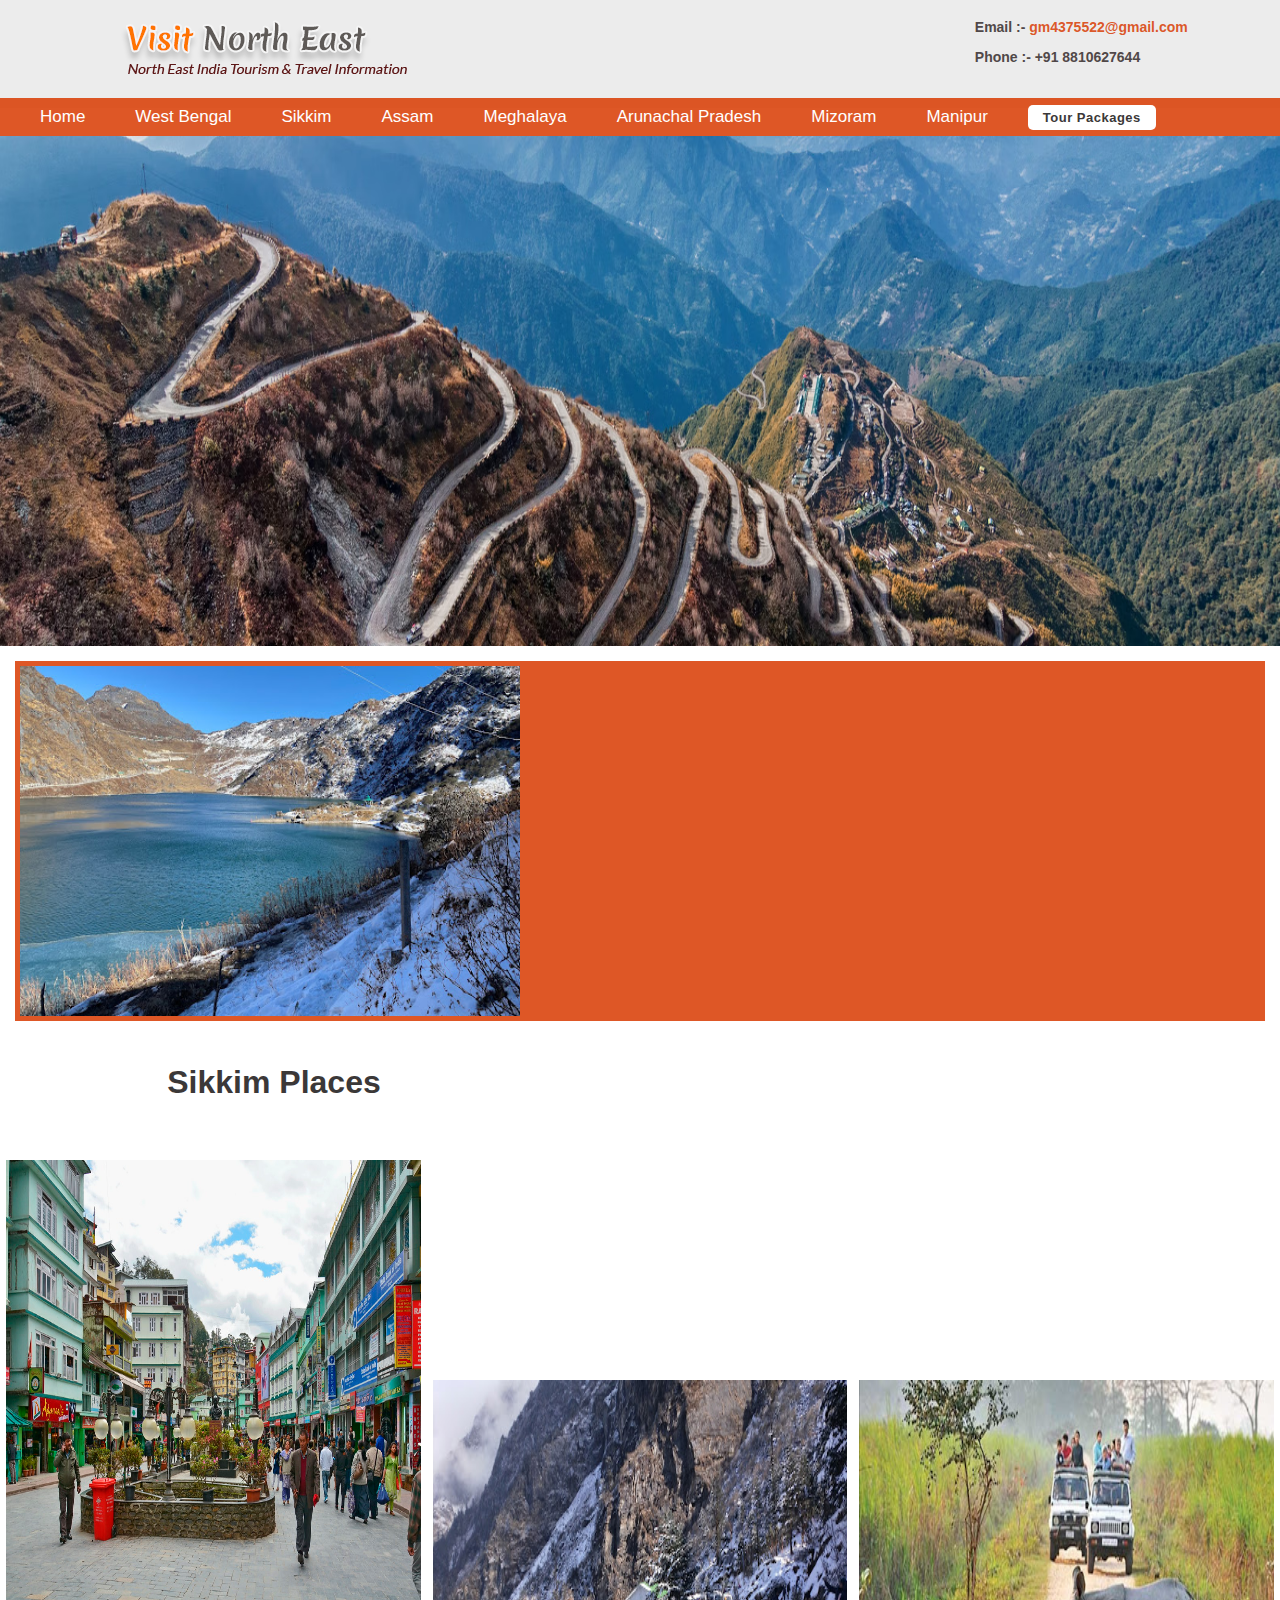
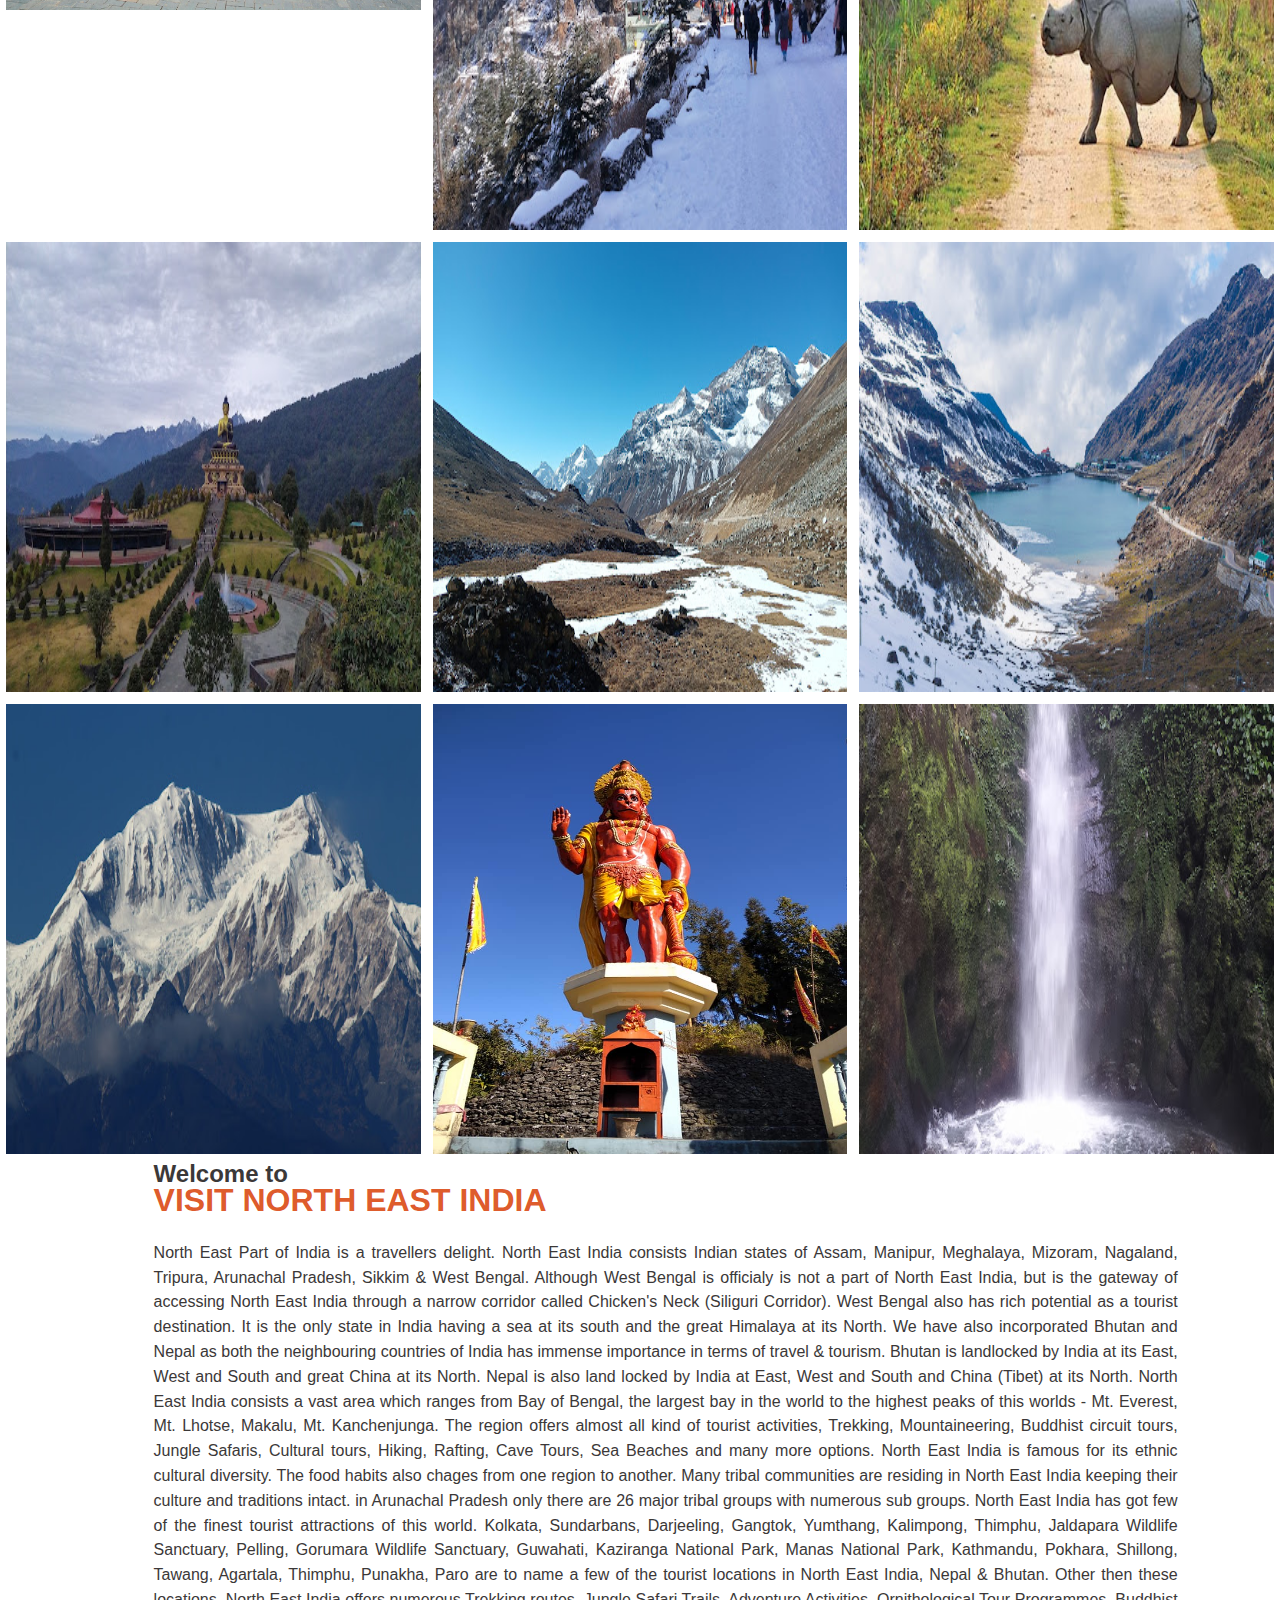
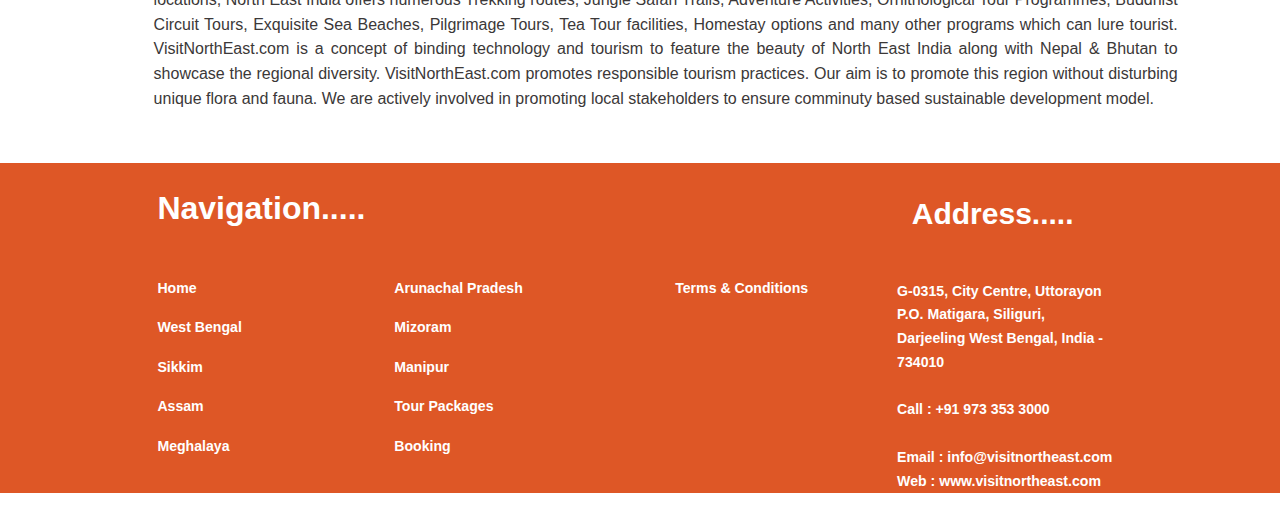
<file: sikkim.html>
<html>
<head>
        <title>North East Tourism India | Book North Tourism Packages With... </title>
        <link rel="stylesheet" type="text/css" href="sikkim.css">
</head>
<body>
<div style="background-color:rgb(236, 236, 236); padding:20px";>
<div>
  <img src="visit-north-east.png" style="margin-left: 100px;">
  <div class="email">
  <h4>Email :- <a href="email">gm4375522@gmail.com</a></h4>
  <h5>Phone :- +91 8810627644</h5> 
  </div>
</div>
</div>
<style>
body {
  margin: 0;
  padding: 0;
  font-family: Arial, Helvetica, sans-serif;
  text-decoration: none;
  box-sizing: border-box;
  list-style: none;
}

.email h4 a{
  color: rgba(217, 62, 6, 0.869);
}

.topnav {
  overflow: hidden;
  width: 100%;
  background: rgba(217, 62, 6, 0.869);
  margin-top: -10px;
}

.topnav a {
  float: left;
  color: #f2f2f2;
  text-align: center;
  text-decoration: none;
  font-size: 17px;
  margin-left: 30px;
  padding: 9px 10px;
}

.topnav a.active {
  color: #fff;
  cursor: pointer;
  text-decoration: none;
}
</style>
</head>
<body>
<div class="topnav">
  <a class="active" href="index.html">Home</a>
  <a href="westbengal.html">West Bengal</a>
  <a href="sikkim.html">Sikkim</a>
  <a href="Assam.html">Assam</a>
  <a href="Meghalaya.html">Meghalaya</a>
  <a href="Arunachalpradesh.html">Arunachal Pradesh</a>
  <a href="Mizoram.html">Mizoram</a>
  <a href="Manipur.html">Manipur</a>
  <a href="Tourpackages.html" class="tourpackages">Tour Packages</a>
</div>
</div>

<div>
<div class="w3-content w3-section" style="max-width:100%">
  <img class="mySlides" src="1528440061_shutterstock_239869228.avif" style="width:100%; height:510px;">
  <img class="mySlides" src="hjl8r3bx0qikrxojygpvc04o51y8_subhadeep-saha-PjzoM-tPj68-unsplash.webp" style="width:100%; height:510px;">
  <img class="mySlides" src="ly9x29hozkst5rtndx5rocphmqmo_abhishek-singh-xJDJ4PxkHvU-unsplash.avif" style="width:100%; height:510px;">
  <img class="mySlides" src="yh95gxun9wh4tet5obaf9jqv2k1h_1633678279_shutterstock_661867435.webp" style="width:100%; height:510px;">
  <img class="mySlides" src="vaa3ly0zfcygrtpl4h4rn7cfh0n7_1634978826_shutterstock_669660577_(1).webp" style="width:100%; height:510px;">
  <img class="mySlides" src="9csekdrss8a3wakvgws7csz5enob_Hochiminh-Trail-Motorbike-Tour.avif" style="width:100%; height:510px;">

</div>

<script>
var myIndex = 0;
carousel();
function carousel() {
  var i;
  var x = document.getElementsByClassName("mySlides");
  for (i = 0; i < x.length; i++) {
    x[i].style.display = "none";  
  }
  myIndex++;
  if (myIndex > x.length) {myIndex = 1}    
  x[myIndex-1].style.display = "block";  
  setTimeout(carousel, 2000); // Change image every 2 seconds
}
</script>

</div>


<div style="border:1px; margin: 15px 15px; background-color: rgba(217, 62, 6, 0.869);
	background-position: center;
	background-size:cover;font-size:17px; color:rgb(16, 16, 16); padding:5px";>

<img src="2023-05-20.jpg" width="500" height="350" controls loop>   
</video>
<aside style="font-size:20px; text-align:justify; line-height: 140%; font-family:'Brush Script', cursive; margin-top: 10px; color: #fff;float:right;width:60%;padding-left:10px;">
<p>The Kingdom of Sikkim was founded by the Namgyal dynasty in the 17th century. 
    It was ruled by Buddhist priest-kings known as the Chogyal. It became a 
    princely state of the British Indian Empire in 1890. Following Indian 
    independence, Sikkim continued its protectorate status with the Union 
    of India after 1947 and the Republic of India after 1950. It enjoyed the 
    highest literacy rate and per capita income among Himalayan states. 
    In 1973, anti-royalist riots took place in front of the Chogyal's palace. 
    In 1975, after the Indian Army took over the city of Gangtok, a referendum
     was held that led to the dissolution of the monarchy and Sikkim joining 
     India as its 22nd state.Modern Sikkim is a multiethnic and multilingual 
     Indian state. The official languages of the state are English, Nepali, 
     Sikkimese, and Lepcha. </p>
</aside>
</div>
</div>
<style>
  a:link {
    color: #fff;
    background-color: transparent;
    text-decoration: none;
    list-style: none;
  }
  a:visited {
    color: #fff;
    text-decoration: none;
  }
  
  </style>





</div>
</div>

<!-----images slide ----->

<div>
  <!-- Header -->
  <div class="header">
    <h1>Sikkim Places</h1>
  </div>

<div class="container">
  <img src="19550002771_a88410a1cb_b.jpg" alt="Avatar" class="image" style="width:100%">
  <div class="overlay">
    <div class="text">Gangtok</div>
  </div>
</div>

<div class="container">
  <img src="IMG20200225082600.jpg" alt="Avatar" class="image" style="width:100%">
  <div class="overlay">
    <div class="text">Lachung</div>
  </div>
</div>
<div class="container">
  <img src="download.jpg" alt="Avatar" class="image" style="width:100%">
  <div class="overlay">
    <div class="text">Kanchenjunga Falls</div>
  </div>
</div>
<div class="container">
  <img src="download (1).jpg" alt="Avatar" class="image" style="width:100%">
  <div class="overlay">
    <div class="text">Pelling, Sikkim</div>
  </div>
</div>
<div class="container">
  <img src="download (2).jpg" alt="Avatar" class="image" style="width:100%">
  <div class="overlay">
    <div class="text">Yumthang Town in Sikkim</div>
  </div>
</div>
<div class="container">
  <img src="download (4).jpg" alt="Avatar" class="image" style="width:100%">
  <div class="overlay">
    <div class="text">Nathula Tsongmo Lake</div>
  </div>
</div>
<div class="container">
    <img src="download (6).jpg" alt="Avatar" class="image" style="width:100%">
    <div class="overlay">
      <div class="text">Goecha La, Kabru</div>
    </div>
  </div>
  <div class="container">
    <img src="hanuman-tok-01.jpg" alt="Avatar" class="image" style="width:100%">
    <div class="overlay">
      <div class="text">Hanuman Tok</div>
    </div>
  </div>
  <div class="container">
    <img src="download (7).jpg" alt="Avatar" class="image" style="width:100%">
    <div class="overlay">
      <div class="text">Zuluk, Buddha Waterfalls</div>
    </div>
  </div>
</div>



<br>
  <div>
    <div class="welcomevisitnorth">
      <h2>Welcome to</h2>
      <h1>VISIT NORTH EAST INDIA</h1>
    

    <p class="paranortheastpart">North East Part of India is a travellers delight. North East India consists Indian states of Assam, Manipur, Meghalaya, Mizoram, Nagaland, Tripura, Arunachal Pradesh, Sikkim & West Bengal.

      Although West Bengal is officialy is not a part of North East India, but is the gateway of accessing North East India through a narrow corridor called Chicken's Neck (Siliguri Corridor). West Bengal also has rich potential as a tourist destination. It is the only state in India having a sea at its south and the great Himalaya at its North.
      
      We have also incorporated Bhutan and Nepal as both the neighbouring countries of India has immense importance in terms of travel & tourism. Bhutan is landlocked by India at its East, West and South and great China at its North. Nepal is also land locked by India at East, West and South and China (Tibet) at its North.
      
      North East India consists a vast area which ranges from Bay of Bengal, the largest bay in the world to the highest peaks of this worlds - Mt. Everest, Mt. Lhotse, Makalu, Mt. Kanchenjunga.
      
      The region offers almost all kind of tourist activities, Trekking, Mountaineering, Buddhist circuit tours, Jungle Safaris, Cultural tours, Hiking, Rafting, Cave Tours, Sea Beaches and many more options.
      
      North East India is famous for its ethnic cultural diversity. The food habits also chages from one region to another. Many tribal communities are residing in North East India keeping their culture and traditions intact. in Arunachal Pradesh only there are 26 major tribal groups with numerous sub groups.
      
      North East India has got few of the finest tourist attractions of this world. Kolkata, Sundarbans, Darjeeling, Gangtok, Yumthang, Kalimpong, Thimphu, Jaldapara Wildlife Sanctuary, Pelling, Gorumara Wildlife Sanctuary, Guwahati, Kaziranga National Park, Manas National Park, Kathmandu, Pokhara, Shillong, Tawang, Agartala, Thimphu, Punakha, Paro are to name a few of the tourist locations in North East India, Nepal & Bhutan.
      
      Other then these locations, North East India offers numerous Trekking routes, Jungle Safari Trails, Adventure Activities, Ornithological Tour Programmes, Buddhist Circuit Tours, Exquisite Sea Beaches, Pilgrimage Tours, Tea Tour facilities, Homestay options and many other programs which can lure tourist.
      
      VisitNorthEast.com is a concept of binding technology and tourism to feature the beauty of North East India along with Nepal & Bhutan to showcase the regional diversity. VisitNorthEast.com promotes responsible tourism practices. Our aim is to promote this region without disturbing unique flora and fauna. We are actively involved in promoting local stakeholders to ensure comminuty based sustainable development model.</p>

    </div>



<!------Footer-->

<div>
  <div class="footer">
    <h1>Navigation.....</h1>
    <h2>Address.....</h2>
    <div class="col-container">
  <div class="col">
    <h5><a href="Home.html">Home</a></h5>
    <h5><a href="westbengal.html">West Bengal</a></h5>
    <h5><a href="sikkim.html">Sikkim</a></h5>
    <h5><a href="Assam.html">Assam</a></h5>
    <h5><a href="Meghalaya.html">Meghalaya</a></h5>
  </div>
  <div class="col">
    <h5><a href="Arunachalpradesh.html">Arunachal Pradesh</a></h5>
    <h5><a href="Mizoram.html">Mizoram</a></h5>
    <h5><a href="Manipur.html">Manipur</a></h5>
    <h5><a href="Tourpackages.html">Tour Packages</a></h5>
    <h5><a href="#">Booking</a></h5>

  </div>
  <div class="col">
    <h5><a href="#">Terms & Conditions</a></h5>
  </div>

  <div class="col-1">
    <h5>G-0315, City Centre, Uttorayon
      P.O. Matigara, Siliguri, Darjeeling
      West Bengal, India - 734010</h5>
      <div class="col-2">
      <h5>Call : +91 973 353 3000</h5>
    </div>
    <div class="col-3">
    <h5>Email : info@visitnortheast.com
      Web : www.visitnortheast.com</h5>
</div>
</div>

</body>
</html>
</file>
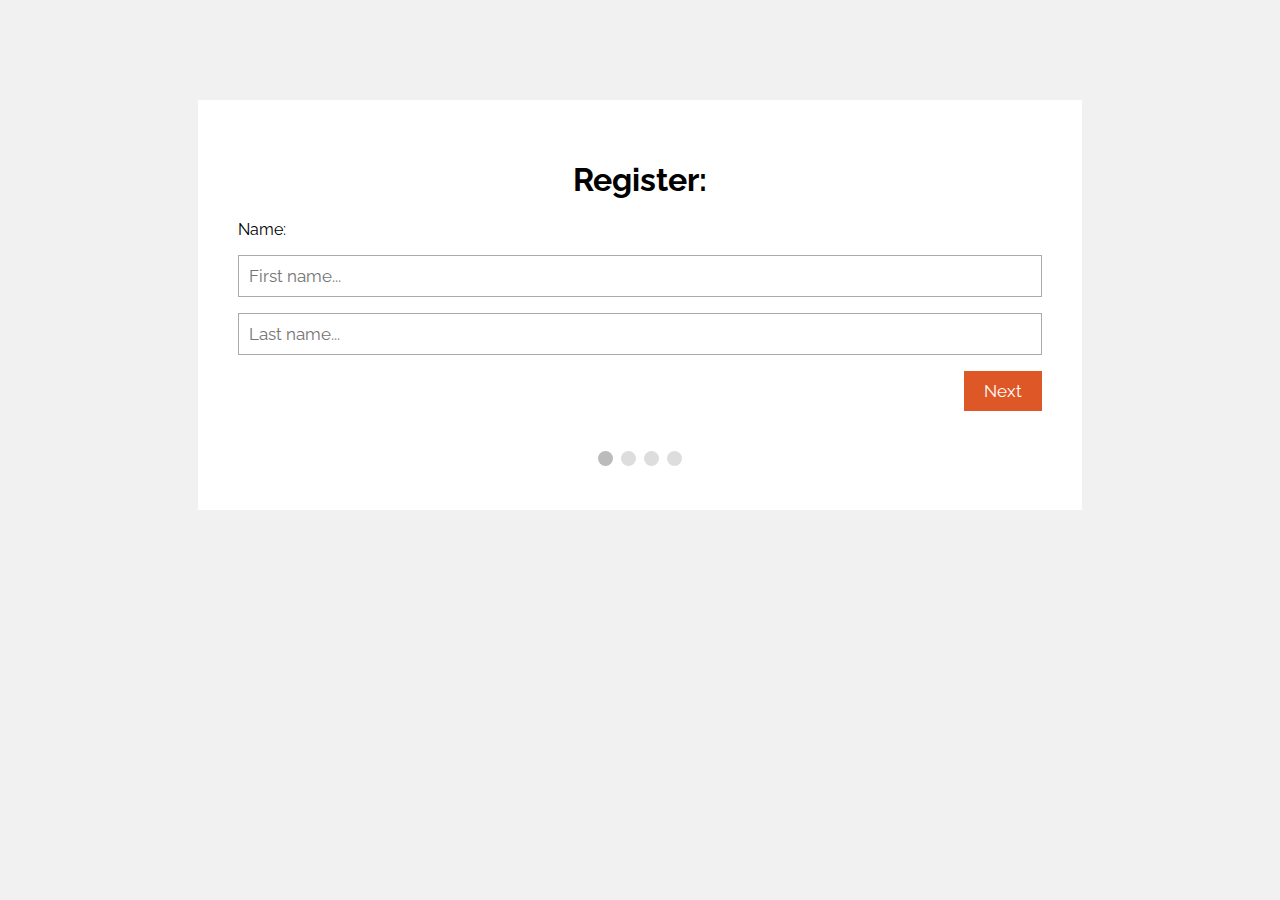
<file: Tourpackages.html>
<!DOCTYPE html>
<html>
<meta name="viewport" content="width=device-width, initial-scale=1.0">
<link href="https://fonts.googleapis.com/css?family=Raleway" rel="stylesheet">
<style>
* {
  box-sizing: border-box;
}

body {
  background-color: #f1f1f1;
}

#regForm {
  background-color: #ffffff;
  margin: 100px auto;
  font-family: Raleway;
  padding: 40px;
  width: 70%;
  min-width: 300px;
}

h1 {
  text-align: center;  
}

input {
  padding: 10px;
  width: 100%;
  font-size: 17px;
  font-family: Raleway;
  border: 1px solid #aaaaaa;
}

/* Mark input boxes that gets an error on validation: */
input.invalid {
  background-color: #ffdddd;
}

/* Hide all steps by default: */
.tab {
  display: none;
}

button {
  background-color: rgba(217, 62, 6, 0.869);
  color: #ffffff;
  border: none;
  padding: 10px 20px;
  font-size: 17px;
  font-family: Raleway;
  cursor: pointer;
}

button:hover {
  opacity: 0.8;
}

#prevBtn {
  background-color: #bbbbbb;
}

/* Make circles that indicate the steps of the form: */
.step {
  height: 15px;
  width: 15px;
  margin: 0 2px;
  background-color: #bbbbbb;
  border: none;  
  border-radius: 50%;
  display: inline-block;
  opacity: 0.5;
}

.step.active {
  opacity: 1;
}

/* Mark the steps that are finished and valid: */
.step.finish {
  background-color: rgba(217, 62, 6, 0.869);
}
</style>
<body>

<form id="regForm" action="/action_page.php">
  <h1>Register:</h1>
  <!-- One "tab" for each step in the form: -->
  <div class="tab">Name:
    <p><input placeholder="First name..." oninput="this.className = ''" name="fname"></p>
    <p><input placeholder="Last name..." oninput="this.className = ''" name="lname"></p>
  </div>
  <div class="tab">Contact Info:
    <p><input placeholder="E-mail..." oninput="this.className = ''" name="email"></p>
    <p><input placeholder="Phone..." oninput="this.className = ''" name="phone"></p>
  </div>
  <div class="tab">Birthday:
    <p><input placeholder="dd" oninput="this.className = ''" name="dd"></p>
    <p><input placeholder="mm" oninput="this.className = ''" name="nn"></p>
    <p><input placeholder="yyyy" oninput="this.className = ''" name="yyyy"></p>
  </div>
  <div class="tab">Login Info:
    <p><input placeholder="Username..." oninput="this.className = ''" name="uname"></p>
    <p><input placeholder="Password..." oninput="this.className = ''" name="pword" type="password"></p>
  </div>
  <div style="overflow:auto;">
    <div style="float:right;">
      <button type="button" id="prevBtn" onclick="nextPrev(-1)">Previous</button>
      <button type="button" id="nextBtn" onclick="nextPrev(1)">Next</button>
    </div>
  </div>
  <!-- Circles which indicates the steps of the form: -->
  <div style="text-align:center;margin-top:40px;">
    <span class="step"></span>
    <span class="step"></span>
    <span class="step"></span>
    <span class="step"></span>
  </div>
</form>

<script>
var currentTab = 0; // Current tab is set to be the first tab (0)
showTab(currentTab); // Display the current tab

function showTab(n) {
  // This function will display the specified tab of the form...
  var x = document.getElementsByClassName("tab");
  x[n].style.display = "block";
  //... and fix the Previous/Next buttons:
  if (n == 0) {
    document.getElementById("prevBtn").style.display = "none";
  } else {
    document.getElementById("prevBtn").style.display = "inline";
  }
  if (n == (x.length - 1)) {
    document.getElementById("nextBtn").innerHTML = "Submit";
  } else {
    document.getElementById("nextBtn").innerHTML = "Next";
  }
  //... and run a function that will display the correct step indicator:
  fixStepIndicator(n)
}

function nextPrev(n) {
  // This function will figure out which tab to display
  var x = document.getElementsByClassName("tab");
  // Exit the function if any field in the current tab is invalid:
  if (n == 1 && !validateForm()) return false;
  // Hide the current tab:
  x[currentTab].style.display = "none";
  // Increase or decrease the current tab by 1:
  currentTab = currentTab + n;
  // if you have reached the end of the form...
  if (currentTab >= x.length) {
    // ... the form gets submitted:
    document.getElementById("regForm").submit();
    return false;
  }
  // Otherwise, display the correct tab:
  showTab(currentTab);
}

function validateForm() {
  // This function deals with validation of the form fields
  var x, y, i, valid = true;
  x = document.getElementsByClassName("tab");
  y = x[currentTab].getElementsByTagName("input");
  // A loop that checks every input field in the current tab:
  for (i = 0; i < y.length; i++) {
    // If a field is empty...
    if (y[i].value == "") {
      // add an "invalid" class to the field:
      y[i].className += " invalid";
      // and set the current valid status to false
      valid = false;
    }
  }
  // If the valid status is true, mark the step as finished and valid:
  if (valid) {
    document.getElementsByClassName("step")[currentTab].className += " finish";
  }
  return valid; // return the valid status
}

function fixStepIndicator(n) {
  // This function removes the "active" class of all steps...
  var i, x = document.getElementsByClassName("step");
  for (i = 0; i < x.length; i++) {
    x[i].className = x[i].className.replace(" active", "");
  }
  //... and adds the "active" class on the current step:
  x[n].className += " active";
}
</script>

</body>
</html>
</file>
<file: northan.css>
* {
  box-sizing: border-box;
}


.email h4{
    font-size: 14px;
    margin-top: -55px;
    margin-left: 77%;
    color: rgb(80, 72, 72);
}

.email h5{
    font-size: 14px;
    margin-top: -5px;
    margin-left: 77%;
    color: rgba(80, 72, 72);
}

 .topnav .tourpackages{
    background: #fff;
    color: rgb(59, 56, 56);
    font-weight: bold;
    letter-spacing: 0.5px;
    cursor: pointer;
    border-radius: 5px;
    font-size: 13px;
    width: 10%;
    align-items: center;
    padding: 5px;
    position: absolute;
    top: 105px;
    font-family: 'Roboto', sans-serif;
}




.mySlides {display:none;}



.header {
    text-align: center;
    padding: 32px;
    margin-top: -2%;
    color: rgb(59, 56, 56);
  }
  
  

.welcomevisitnorth{
    margin-top: 49%;
  }


.welcomevisitnorth h2{
    color: rgb(59, 56, 56);
    margin-left: 12%;
}

.welcomevisitnorth h1{
    color: rgba(217, 62, 6, 0.869);
    margin-left: 12%;
    margin-top: -2%;
    font-weight: bold;
}


.paranortheastpart{
    width: 80%;
    margin-left: 12%;
    color: rgb(59, 56, 56);
    font-size: 16px;
    font-family: sans-serif;
    line-height: 155%;
    text-align: justify;
}

/*-----image------*/

.container {
  position: relative;
  width: 50%;
}

.image {
  display: block;
  width: 100%;
  height: 50%;
  
}

.overlay {
  position: absolute;
  top: 6;
  bottom: 6;
  left: 6px;
  right: 0;
  height: 100%;
  width: 97.4%;
  opacity: 0;
  transition: .5s ease;
  background-color: rgba(217, 62, 6, 0.869);
 
}


.container:hover .overlay {
  opacity: 1;
  height: 96.1%;
}

.text {
  color: white;
  font-size: 20px;
  position: absolute;
  top: 50%;
  left: 50%;
  -webkit-transform: translate(-50%, -50%);
  -ms-transform: translate(-50%, -50%);
  transform: translate(-50%, -50%);
  text-align: center;
}

.container {
  float: left;
  width: 33.33%;
  padding: 6px;
}



/*-----image------*/


/*-------footer------*/

.footer{
    background: rgba(217, 62, 6, 0.869);
    font-family: Verdana, Geneva, Tahoma, sans-serif;
    width: 100%;
    height: 330px;
    margin-top: 3%;
    padding: 5px;
}


.footer h1{
    color: #fff;
    margin-left: 12%;
}

.footer h2{
  color: #fff;
  margin-left: 71.4%;
  margin-top: -4%;
  font-weight: bold;
  font-size: 28px;
}

.col-container{
  display: flex;
}

.footer .col{
    margin-left: 12%;

}

.footer .col-1{
  width: 18%;
  color: #fff;
  margin-left: 7%;
  line-height: 140%;
}
</file>
<file: Arunachalpradesh.css>
* {
    box-sizing: border-box;
  }
  
  
  .email h4{
      font-size: 14px;
      margin-top: -55px;
      margin-left: 77%;
      color: rgb(80, 72, 72);
  }
  
  .email h5{
      font-size: 14px;
      margin-top: -5px;
      margin-left: 77%;
      color: rgba(80, 72, 72);
  }
  
   .topnav .tourpackages{
      background: #fff;
      color: rgb(59, 56, 56);
      font-weight: bold;
      letter-spacing: 0.5px;
      cursor: pointer;
      border-radius: 5px;
      font-size: 13px;
      width: 10%;
      align-items: center;
      padding: 5px;
      position: absolute;
      top: 105px;
      font-family: 'Roboto', sans-serif;
  }
  
  
  
  
  .mySlides {display:none;}
  
  
  
  .header {
      text-align: center;
      padding: 32px;
      margin-top: -2%;
      color: rgb(59, 56, 56);
    }
    
    
  
  .welcomevisitnorth{
      margin-top: 49%;
    }
  
  
  .welcomevisitnorth h2{
      color: rgb(59, 56, 56);
      margin-left: 12%;
  }
  
  .welcomevisitnorth h1{
      color: rgba(217, 62, 6, 0.869);
      margin-left: 12%;
      margin-top: -2%;
      font-weight: bold;
  }
  
  
  .paranortheastpart{
      width: 80%;
      margin-left: 12%;
      color: rgb(59, 56, 56);
      font-size: 16px;
      font-family: sans-serif;
      line-height: 155%;
      text-align: justify;
  }
  
  /*-----image------*/
  
  .container {
    position: relative;
    width: 50%;
  }
  
  .image {
    display: block;
    width: 100%;
    height: 50%;
    
  }
  
  .overlay {
    position: absolute;
    top: 6;
    bottom: 6;
    left: 6px;
    right: 0;
    height: 100%;
    width: 97.4%;
    opacity: 0;
    transition: .5s ease;
    background-color: rgba(217, 62, 6, 0.869);
   
  }
  
  
  .container:hover .overlay {
    opacity: 1;
    height: 96.1%;
  }
  
  .text {
    color: white;
    font-size: 20px;
    position: absolute;
    top: 50%;
    left: 50%;
    -webkit-transform: translate(-50%, -50%);
    -ms-transform: translate(-50%, -50%);
    transform: translate(-50%, -50%);
    text-align: center;
  }
  
  .container {
    float: left;
    width: 33.33%;
    padding: 6px;
  }
  
  
  
  /*-----image------*/
  
  
  /*-------footer------*/
  
  .footer{
      background: rgba(217, 62, 6, 0.869);
      font-family: Verdana, Geneva, Tahoma, sans-serif;
      width: 100%;
      height: 330px;
      margin-top: 3%;
      padding: 5px;
  }
  
  
  .footer h1{
      color: #fff;
      margin-left: 12%;
  }
  
  .footer h2{
    color: #fff;
    margin-left: 71.4%;
    margin-top: -4%;
    font-weight: bold;
    font-size: 28px;
  }
  
  .col-container{
    display: flex;
  }
  
  .footer .col{
      margin-left: 12%;
  
  }
  
  .footer .col-1{
    width: 18%;
    color: #fff;
    margin-left: 7%;
    line-height: 140%;
  }
</file>
<file: Assam.css>
* {
    box-sizing: border-box;
    text-decoration: none;
    list-style: none;
    box-sizing: border-box;
    font-family: Arial, Helvetica, sans-serif;
}
  
  
  
  .email h4{
      font-size: 14px;
      margin-top: -55px;
      margin-left: 77%;
      color: rgb(80, 72, 72);
  }
  
  .email h5{
      font-size: 14px;
      margin-top: -5px;
      margin-left: 77%;
      color: rgba(80, 72, 72);
  }
  
   .topnav .tourpackages{
      background: #fff;
      color: rgb(59, 56, 56);
      font-weight: bold;
      letter-spacing: 0.5px;
      cursor: pointer;
      border-radius: 5px;
      font-size: 13px;
      width: 10%;
      align-items: center;
      padding: 5px;
      position: absolute;
      top: 105px;
      font-family: 'Roboto', sans-serif;
  }
  
  
  
  
  .mySlides {display:none;}
  
  
  
  .header {
      text-align: center;
      padding: 32px;
      margin-top: -2%;
      color: rgb(59, 56, 56);
    }


    /*----images slide----*/
    
    .container {
        position: relative;
        width: 50%;
      }
      
      .image {
        display: block;
        width: 100%;
        height: 50%;
      }
      
      .overlay {
        position: absolute;
        bottom: 6;
        left: 6px;
        right: 0;
        background-color: rgba(217, 62, 6, 0.869);
        overflow: hidden;
        width: 97.4%;
        height: 20%;
        transition: .5s ease;
        opacity: 0;
      }
      
      .container:hover .overlay {
        opacity: 1;
      }
     
      
      .text {
        color: white;
        font-size: 20px;
        position: absolute;
        top: 50%;
        left: 50%;
        -webkit-transform: translate(-50%, -50%);
        -ms-transform: translate(-50%, -50%);
        transform: translate(-50%, -50%);
        text-align: center;
      }

     .container {
        float: left;
        width: 33.33%;
        padding: 6px;
      }
    

    /*----images slide----*/



    
    .welcomevisitnorth{
      margin-top: 48%;
    }
  
  
  .welcomevisitnorth h2{
      color: rgb(59, 56, 56);
      margin-left: 12%;
  }
  
  .welcomevisitnorth h1{
      color: rgba(217, 62, 6, 0.869);
      margin-left: 12%;
      margin-top: -2%;
      font-weight: bold;
  }
  
  
  .paranortheastpart{
      width: 80%;
      margin-left: 12%;
      color: rgb(59, 56, 56);
      font-size: 16px;
      font-family: sans-serif;
      line-height: 155%;
      text-align: justify;
  }
  




    /*-------footer------*/

.footer{
  background: rgba(217, 62, 6, 0.869);
  font-family:  sans-serif;
  width: 100%;
  height: 330px;
  margin-top: 4%;
  padding: 5px;
}


.footer h1{
  color: #fff;
  margin-left: 12%;
}

.footer h2{
color: #fff;
margin-left: 71.4%;
margin-top: -4%;
font-weight: bold;
font-size: 30px;
}

.col-container{
display: flex;
}

.footer .col{
  margin-left: 12%;
  font-size: 17px;

}

.footer .col-1{
width: 17%;
color: #fff;
margin-left: 7%;
line-height: 140%;
font-size: 17px;
}
</file>
<file: Manipur.css>
* {
    box-sizing: border-box;
    text-decoration: none;
    list-style: none;
    box-sizing: border-box;
    font-family: Arial, Helvetica, sans-serif;
}
  
  
  
  .email h4{
      font-size: 14px;
      margin-top: -55px;
      margin-left: 77%;
      color: rgb(80, 72, 72);
  }
  
  .email h5{
      font-size: 14px;
      margin-top: -5px;
      margin-left: 77%;
      color: rgba(80, 72, 72);
  }
  
   .topnav .tourpackages{
      background: #fff;
      color: rgb(59, 56, 56);
      font-weight: bold;
      letter-spacing: 0.5px;
      cursor: pointer;
      border-radius: 5px;
      font-size: 13px;
      width: 10%;
      align-items: center;
      padding: 5px;
      position: absolute;
      top: 105px;
      font-family: 'Roboto', sans-serif;
  }
  
  
  
  
  .mySlides {display:none;}
  
  
  
  .header {
      text-align: center;
      padding: 32px;
      margin-top: -2%;
      color: rgb(59, 56, 56);
    }


    /*----images slide----*/
    .container {
        position: relative;
        width: 50%;
      }
      
      .image {
        display: block;
        width: 100%;
        height: 50%;
      }
      
      .overlay {
        position: absolute;
        bottom: 6;
        left: 6px;
        right: 0;
        background-color: rgba(217, 62, 6, 0.869);
        overflow: hidden;
        width: 97.4%;
        height: 0;
        transition: .5s ease;
      }
      
      .container:hover .overlay {
        height: 96.2%;
      }
      
      .text {
        color: white;
        font-size: 20px;
        position: absolute;
        top: 50%;
        left: 50%;
        -webkit-transform: translate(-50%, -50%);
        -ms-transform: translate(-50%, -50%);
        transform: translate(-50%, -50%);
        text-align: center;
      }

     .container {
        float: left;
        width: 33.33%;
        padding: 6px;
      }
    

    /*----images slide----*/


    

    
    .welcomevisitnorth{
      margin-top: 48%;
    }
  
  
  .welcomevisitnorth h2{
      color: rgb(59, 56, 56);
      margin-left: 12%;
  }
  
  .welcomevisitnorth h1{
      color: rgba(217, 62, 6, 0.869);
      margin-left: 12%;
      margin-top: -2%;
      font-weight: bold;
  }
  
  
  .paranortheastpart{
      width: 80%;
      margin-left: 12%;
      color: rgb(59, 56, 56);
      font-size: 16px;
      font-family: sans-serif;
      line-height: 155%;
      text-align: justify;
  }
  




    /*-------footer------*/

.footer{
  background: rgba(217, 62, 6, 0.869);
  font-family:  sans-serif;
  width: 100%;
  height: 330px;
  margin-top: 4%;
  padding: 5px;
}


.footer h1{
  color: #fff;
  margin-left: 12%;
}

.footer h2{
color: #fff;
margin-left: 71.4%;
margin-top: -4%;
font-weight: bold;
font-size: 30px;
}

.col-container{
display: flex;
}

.footer .col{
  margin-left: 12%;
  font-size: 17px;

}

.footer .col-1{
width: 17%;
color: #fff;
margin-left: 7%;
line-height: 140%;
font-size: 17px;
}
</file>
<file: Meghalaya.css>
* {
    box-sizing: border-box;
  }
  
  
  .email h4{
      font-size: 14px;
      margin-top: -55px;
      margin-left: 77%;
      color: rgb(80, 72, 72);
  }
  
  .email h5{
      font-size: 14px;
      margin-top: -5px;
      margin-left: 77%;
      color: rgba(80, 72, 72);
  }
  
   .topnav .tourpackages{
      background: #fff;
      color: rgb(59, 56, 56);
      font-weight: bold;
      letter-spacing: 0.5px;
      cursor: pointer;
      border-radius: 5px;
      font-size: 13px;
      width: 10%;
      align-items: center;
      padding: 5px;
      position: absolute;
      top: 105px;
      font-family: 'Roboto', sans-serif;
  }
  
  
  
  
  .mySlides {display:none;}
  
  
  
  .header {
      text-align: center;
      padding: 32px;
      margin-top: -2%;
      color: rgb(59, 56, 56);
    }
    
    
  
  .welcomevisitnorth{
      margin-top: 49%;
    }
  
  
  .welcomevisitnorth h2{
      color: rgb(59, 56, 56);
      margin-left: 12%;
  }
  
  .welcomevisitnorth h1{
      color: rgba(217, 62, 6, 0.869);
      margin-left: 12%;
      margin-top: -2%;
      font-weight: bold;
  }
  
  
  .paranortheastpart{
      width: 80%;
      margin-left: 12%;
      color: rgb(59, 56, 56);
      font-size: 16px;
      font-family: sans-serif;
      line-height: 155%;
      text-align: justify;
  }
  
  /*-----image------*/
  
  .container {
    position: relative;
    width: 50%;
  }
  
  .image {
    display: block;
    width: 100%;
    height: 50%;
    
  }
  
  .overlay {
    position: absolute;
    top: 6;
    bottom: 6;
    left: 6px;
    right: 0;
    height: 100%;
    width: 97.4%;
    opacity: 0;
    transition: .5s ease;
    background-color: rgba(217, 62, 6, 0.869);
   
  }
  
  
  .container:hover .overlay {
    opacity: 1;
    height: 96.1%;
  }
  
  .text {
    color: white;
    font-size: 20px;
    position: absolute;
    top: 50%;
    left: 50%;
    -webkit-transform: translate(-50%, -50%);
    -ms-transform: translate(-50%, -50%);
    transform: translate(-50%, -50%);
    text-align: center;
  }
  
  .container {
    float: left;
    width: 33.33%;
    padding: 6px;
  }
  
  
  
  /*-----image------*/
  
  
  /*-------footer------*/
  
  .footer{
      background: rgba(217, 62, 6, 0.869);
      font-family: Verdana, Geneva, Tahoma, sans-serif;
      width: 100%;
      height: 330px;
      margin-top: 3%;
      padding: 5px;
  }
  
  
  .footer h1{
      color: #fff;
      margin-left: 12%;
  }
  
  .footer h2{
    color: #fff;
    margin-left: 71.4%;
    margin-top: -4%;
    font-weight: bold;
    font-size: 28px;
  }
  
  .col-container{
    display: flex;
  }
  
  .footer .col{
      margin-left: 12%;
  
  }
  
  .footer .col-1{
    width: 18%;
    color: #fff;
    margin-left: 7%;
    line-height: 140%;
  }
</file>
<file: Mizoram.css>
* {
    box-sizing: border-box;
  }
  
  
  .email h4{
      font-size: 14px;
      margin-top: -55px;
      margin-left: 77%;
      color: rgb(80, 72, 72);
  }
  
  .email h5{
      font-size: 14px;
      margin-top: -5px;
      margin-left: 77%;
      color: rgba(80, 72, 72);
  }
  
   .topnav .tourpackages{
      background: #fff;
      color: rgb(59, 56, 56);
      font-weight: bold;
      letter-spacing: 0.5px;
      cursor: pointer;
      border-radius: 5px;
      font-size: 13px;
      width: 10%;
      align-items: center;
      padding: 5px;
      position: absolute;
      top: 105px;
      font-family: 'Roboto', sans-serif;
  }
  
  
  
  
  .mySlides {display:none;}
  
  
  
  .header {
      text-align: center;
      padding: 32px;
      margin-top: -2%;
      color: rgb(59, 56, 56);
    }
    
    
  
  .welcomevisitnorth{
      margin-top: 49%;
    }
  
  
  .welcomevisitnorth h2{
      color: rgb(59, 56, 56);
      margin-left: 12%;
  }
  
  .welcomevisitnorth h1{
      color: rgba(217, 62, 6, 0.869);
      margin-left: 12%;
      margin-top: -2%;
      font-weight: bold;
  }
  
  
  .paranortheastpart{
      width: 80%;
      margin-left: 12%;
      color: rgb(59, 56, 56);
      font-size: 16px;
      font-family: sans-serif;
      line-height: 155%;
      text-align: justify;
  }
  
  /*-----image------*/
  
  .container {
    position: relative;
    width: 50%;
  }
  
  .image {
    display: block;
    width: 100%;
    height: 50%;
    
  }
  
  .overlay {
    position: absolute;
    top: 6;
    bottom: 6;
    left: 6px;
    right: 0;
    height: 100%;
    width: 97.4%;
    opacity: 0;
    transition: .5s ease;
    background-color: rgba(217, 62, 6, 0.869);
   
  }
  
  
  .container:hover .overlay {
    opacity: 1;
    height: 96.1%;
  }
  
  .text {
    color: white;
    font-size: 20px;
    position: absolute;
    top: 50%;
    left: 50%;
    -webkit-transform: translate(-50%, -50%);
    -ms-transform: translate(-50%, -50%);
    transform: translate(-50%, -50%);
    text-align: center;
  }
  
  .container {
    float: left;
    width: 33.33%;
    padding: 6px;
  }
  
  
  
  /*-----image------*/
  
  
  /*-------footer------*/
  
  .footer{
      background: rgba(217, 62, 6, 0.869);
      font-family: Verdana, Geneva, Tahoma, sans-serif;
      width: 100%;
      height: 330px;
      margin-top: 3%;
      padding: 5px;
  }
  
  
  .footer h1{
      color: #fff;
      margin-left: 12%;
  }
  
  .footer h2{
    color: #fff;
    margin-left: 71.4%;
    margin-top: -4%;
    font-weight: bold;
    font-size: 28px;
  }
  
  .col-container{
    display: flex;
  }
  
  .footer .col{
      margin-left: 12%;
  
  }
  
  .footer .col-1{
    width: 18%;
    color: #fff;
    margin-left: 7%;
    line-height: 140%;
  }
</file>
<file: sikkim.css>
* {
    box-sizing: border-box;
    text-decoration: none;
    list-style: none;
    box-sizing: border-box;
    font-family: Arial, Helvetica, sans-serif;
}
  
  
  
  .email h4{
      font-size: 14px;
      margin-top: -55px;
      margin-left: 77%;
      color: rgb(80, 72, 72);
  }
  
  .email h5{
      font-size: 14px;
      margin-top: -5px;
      margin-left: 77%;
      color: rgba(80, 72, 72);
  }
  
   .topnav .tourpackages{
      background: #fff;
      color: rgb(59, 56, 56);
      font-weight: bold;
      letter-spacing: 0.5px;
      cursor: pointer;
      border-radius: 5px;
      font-size: 13px;
      width: 10%;
      align-items: center;
      padding: 5px;
      position: absolute;
      top: 105px;
      font-family: 'Roboto', sans-serif;
  }
  
  
  
  
  .mySlides {display:none;}
  
  
  
  .header {
      text-align: center;
      padding: 32px;
      margin-top: -2%;
      color: rgb(59, 56, 56);
    }


    /*----images slide----*/
    
    .container {
        position: relative;
        width: 50%;
      }
      
      .image {
        display: block;
        width: 100%;
        height: 50%;
      }
      
      .overlay {
        position: absolute;
        bottom: 6;
        left: 6px;
        right: 0;
        background-color: rgba(217, 62, 6, 0.869);
        overflow: hidden;
        width: 97.4%;
        height: 20%;
        transition: .5s ease;
        opacity: 0;
      }
      
      .container:hover .overlay {
        opacity: 1;
      }
     
      
      .text {
        color: white;
        font-size: 20px;
        position: absolute;
        top: 50%;
        left: 50%;
        -webkit-transform: translate(-50%, -50%);
        -ms-transform: translate(-50%, -50%);
        transform: translate(-50%, -50%);
        text-align: center;
      }

     .container {
        float: left;
        width: 33.33%;
        padding: 6px;
      }
    

    /*----images slide----*/



    .welcomevisitnorth{
      margin-top: 72%;
    }
  
  
  .welcomevisitnorth h2{
      color: rgb(59, 56, 56);
      margin-left: 12%;
  }
  
  .welcomevisitnorth h1{
      color: rgba(217, 62, 6, 0.869);
      margin-left: 12%;
      margin-top: -2%;
      font-weight: bold;
  }
  
  
  .paranortheastpart{
      width: 80%;
      margin-left: 12%;
      color: rgb(59, 56, 56);
      font-size: 16px;
      font-family: sans-serif;
      line-height: 155%;
      text-align: justify;
  }
  




    /*-------footer------*/

.footer{
  background: rgba(217, 62, 6, 0.869);
  font-family:  sans-serif;
  width: 100%;
  height: 330px;
  margin-top: 4%;
  padding: 5px;
}


.footer h1{
  color: #fff;
  margin-left: 12%;
}

.footer h2{
color: #fff;
margin-left: 71.4%;
margin-top: -4%;
font-weight: bold;
font-size: 30px;
}

.col-container{
display: flex;
}

.footer .col{
  margin-left: 12%;
  font-size: 17px;

}

.footer .col-1{
width: 17%;
color: #fff;
margin-left: 7%;
line-height: 140%;
font-size: 17px;
}
</file>
